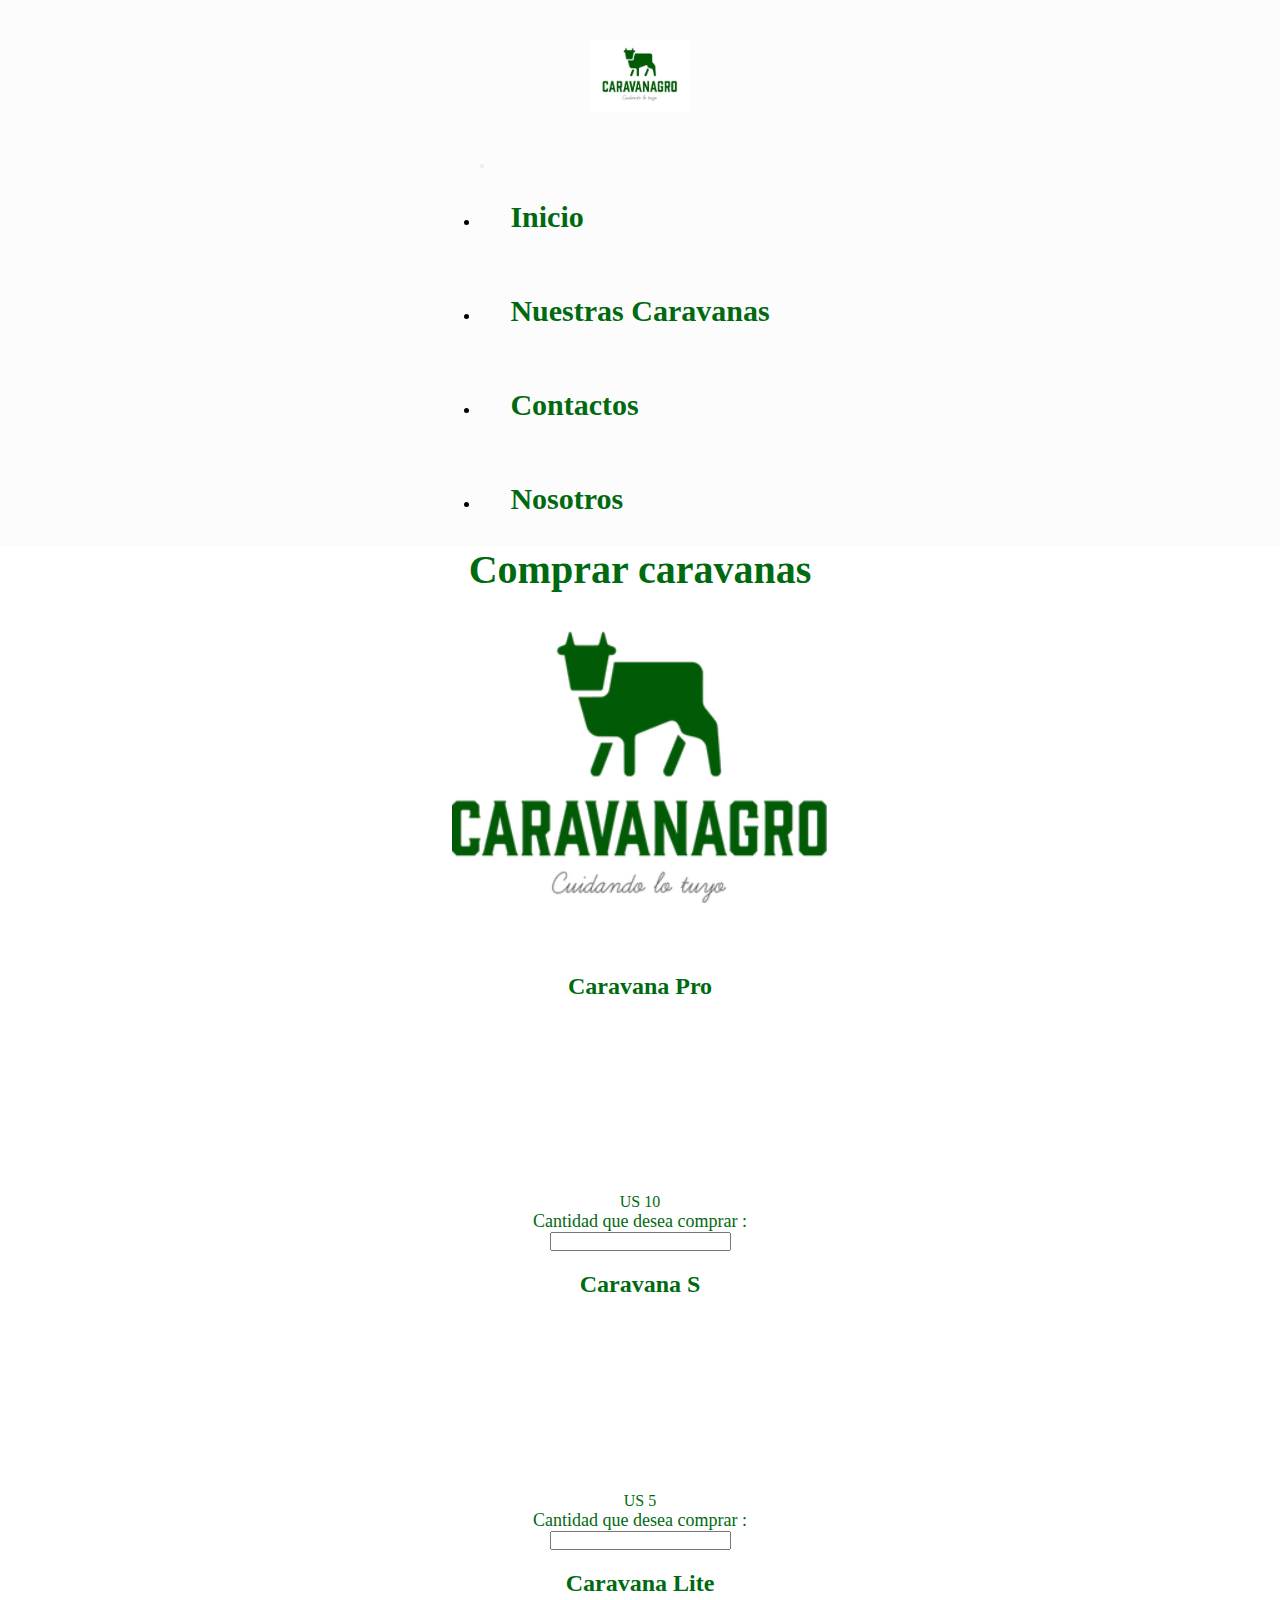
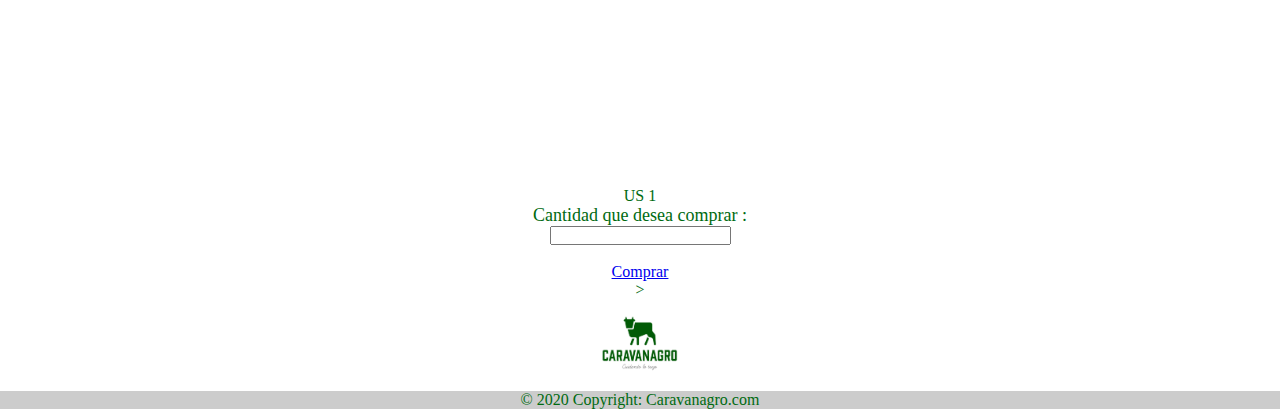
<file: pages/comprar caravanas.html>
<!DOCTYPE html>
<html lang="en">
<head>
  <meta charset="UTF-8">
  <meta http-equiv="X-UA-Compatible" content="IE=edge">
  <meta name="viewport" content="width=device-width, initial-scale=1.0">
  <meta name="description" content= "Compra de Caravanas Electroicas ">
  <meta name="keywords" content="Caravanas , Caravanas Electronicas, Campo , Ganaderia , Vacas , Toro , Caravana Lite , Caravana S , Caravana Pro , Caravanagro ">
  <title>Caravanagro</title>
  <!-- CSS only -->
  <link href="https://cdn.jsdelivr.net/npm/bootstrap@5.2.3/dist/css/bootstrap.min.css" rel="stylesheet" integrity="sha384-rbsA2VBKQhggwzxH7pPCaAqO46MgnOM80zW1RWuH61DGLwZJEdK2Kadq2F9CUG65" crossorigin="anonymous">
  <link rel="stylesheet" href="https://cdnjs.cloudflare.com/ajax/libs/font-awesome/6.2.1/css/all.min.css" integrity="sha512-MV7K8+y+gLIBoVD59lQIYicR65iaqukzvf/nwasF0nqhPay5w/9lJmVM2hMDcnK1OnMGCdVK+iQrJ7lzPJQd1w==" crossorigin="anonymous" referrerpolicy="no-referrer" />
  <link rel="stylesheet" href="https://unpkg.com/aos@next/dist/aos.css" />
  <link rel="stylesheet" href="../assets/css/style.css "
  
</head>
<body>
  <nav class="navbar navbar-expand-lg bg-light">
    <div class="container-fluid">
      <a class="navbar-brand " href="#"> 
        <img class="logo" src="../assets/images/Logo.png" alt="logo">
      </a>
      <button class="navbar-toggler" type="button" data-bs-toggle="collapse" data-bs-target="#navbarNav" aria-controls="navbarNav" aria-expanded="false" aria-label="Toggle navigation">
        <span class="navbar-toggler-icon"></span>
      </button>
      <div class="collapse navbar-collapse justify-content-center" id="navbarNav">
        <ul class="navbar-nav">
          <li class="nav-item">
            <a class="nav-link p-3" href="../index.html">Inicio</a>
          </li>

          <li class="nav-item ">
            <a class="nav-link p-3" href="./Nuestras Caravanas.html" >Nuestras Caravanas</a>
          </li>

          <li class="nav-item">
            <a class="nav-link p-3" href="./contactos.html">Contactos</a>
          </li>
          
          
          <li class="nav-item">
            <a class="nav-link p-3"  href="./sobre nosotros.html">Nosotros</a>
  
          </li>

        </ul>
      </div>
    </div>
  </nav>
 <header class="headerProductos">
  <div class="headerProductosdiv">
     <h3 class="tituloH3">Comprar caravanas</h3>
     <img class="img-fluid"src="../assets/images/Logo.png"
 
   </div>


 </header>

  <main>
  <main class="mainProductos">
    <div class="pro">
      <h2>Caravana Pro</h2>
      <img data-aos="fade-right" class="fotoPro" src="../assets/images/Caravana Pro.jpg"
      <ul>

        <li> US 10</li>
      </ul>
      <p>Cantidad que desea comprar :</p>
      <form action="005-ejemplo-atributo-required-html5.php" method="POST">
        <input type="number" name="Caravana Pro" required>
      </form>
    
    </div>
    <div class="s">
      <h2> Caravana S</h2>
      <img data-aos="fade-left" class="fotoS" src="../assets/images/Caravanagro S.jpg"
      <ul>
        <li> US 5</li>
      </ul>
      <p>Cantidad que desea comprar :</p>
      <form>
        <input type="number" name="Caravana S"  required>
    </form>
    </div>
    <div class="lite">
      <h2> Caravana Lite</h2>
      <img data-aos="fade-right" class="fotoLite" src="../assets/images/caravana Lite.jpg"
      <ul>
          <li>US 1</li>
      </ul> 
      <p>Cantidad que desea comprar :</p>
      <form action="005-ejemplo-atributo-required-html5.php" method="POST">
        <input type="number" name="Caravana Lite" required>
        <br>
        <BR>
          <div class="d-grid gap-2 col-3 mx-auto">
         
            <a href="./pagar.html" class="btn btn-secondary " tabindex="-1" role="button" aria-disabled="true">Comprar </a>
            
          </div>
    

  <aside>

  </aside>
 
  <div class="container my-5">

    <footer class="bg-light text-center text-white">
    
    <div class="container p-4 pb-0">
    >
      <section class="mb-4">
     
        <a
          class="btn btn-primary btn-floating m-1"
          style="background-color: #3b5998;"
          href="#!"
          role="button"
          ><i class="fab fa-facebook-f"></i
        ></a>
  
     
       
      

     
        <a
          class="btn btn-primary btn-floating m-1"
          style="background-color: #ac2bac;"
          href="#!"
          role="button"
          ><i class="fab fa-instagram"></i
        ></a>
  
        
        <a
          class="btn btn-primary btn-floating m-1"
          style="background-color: darkolivegreen;"
          href="#!"
          role="button"
          ><i class="fab fa-whatsapp"></i
        ></a>
      
        <div> 
          <img class="logo img-fluid" src="../assets/images/Logo.png"
   
        </div>
       
      </section>
     
    </div>
   
  

    <div class="text-center p-3" style="background-color: rgba(0, 0, 0, 0.2);">
      © 2020 Copyright:
      <p >  Caravanagro.com</p>


    
    
  </footer>
    
  </div>

    <!-- JavaScript Bundle with Popper -->
<script src="https://cdn.jsdelivr.net/npm/bootstrap@5.2.3/dist/js/bootstrap.bundle.min.js" integrity="sha384-kenU1KFdBIe4zVF0s0G1M5b4hcpxyD9F7jL+jjXkk+Q2h455rYXK/7HAuoJl+0I4" crossorigin="anonymous"></script>
<script src="https://unpkg.com/aos@next/dist/aos.js"></script>
<script>
  AOS.init();
</script>
</body>
</html>
</file>
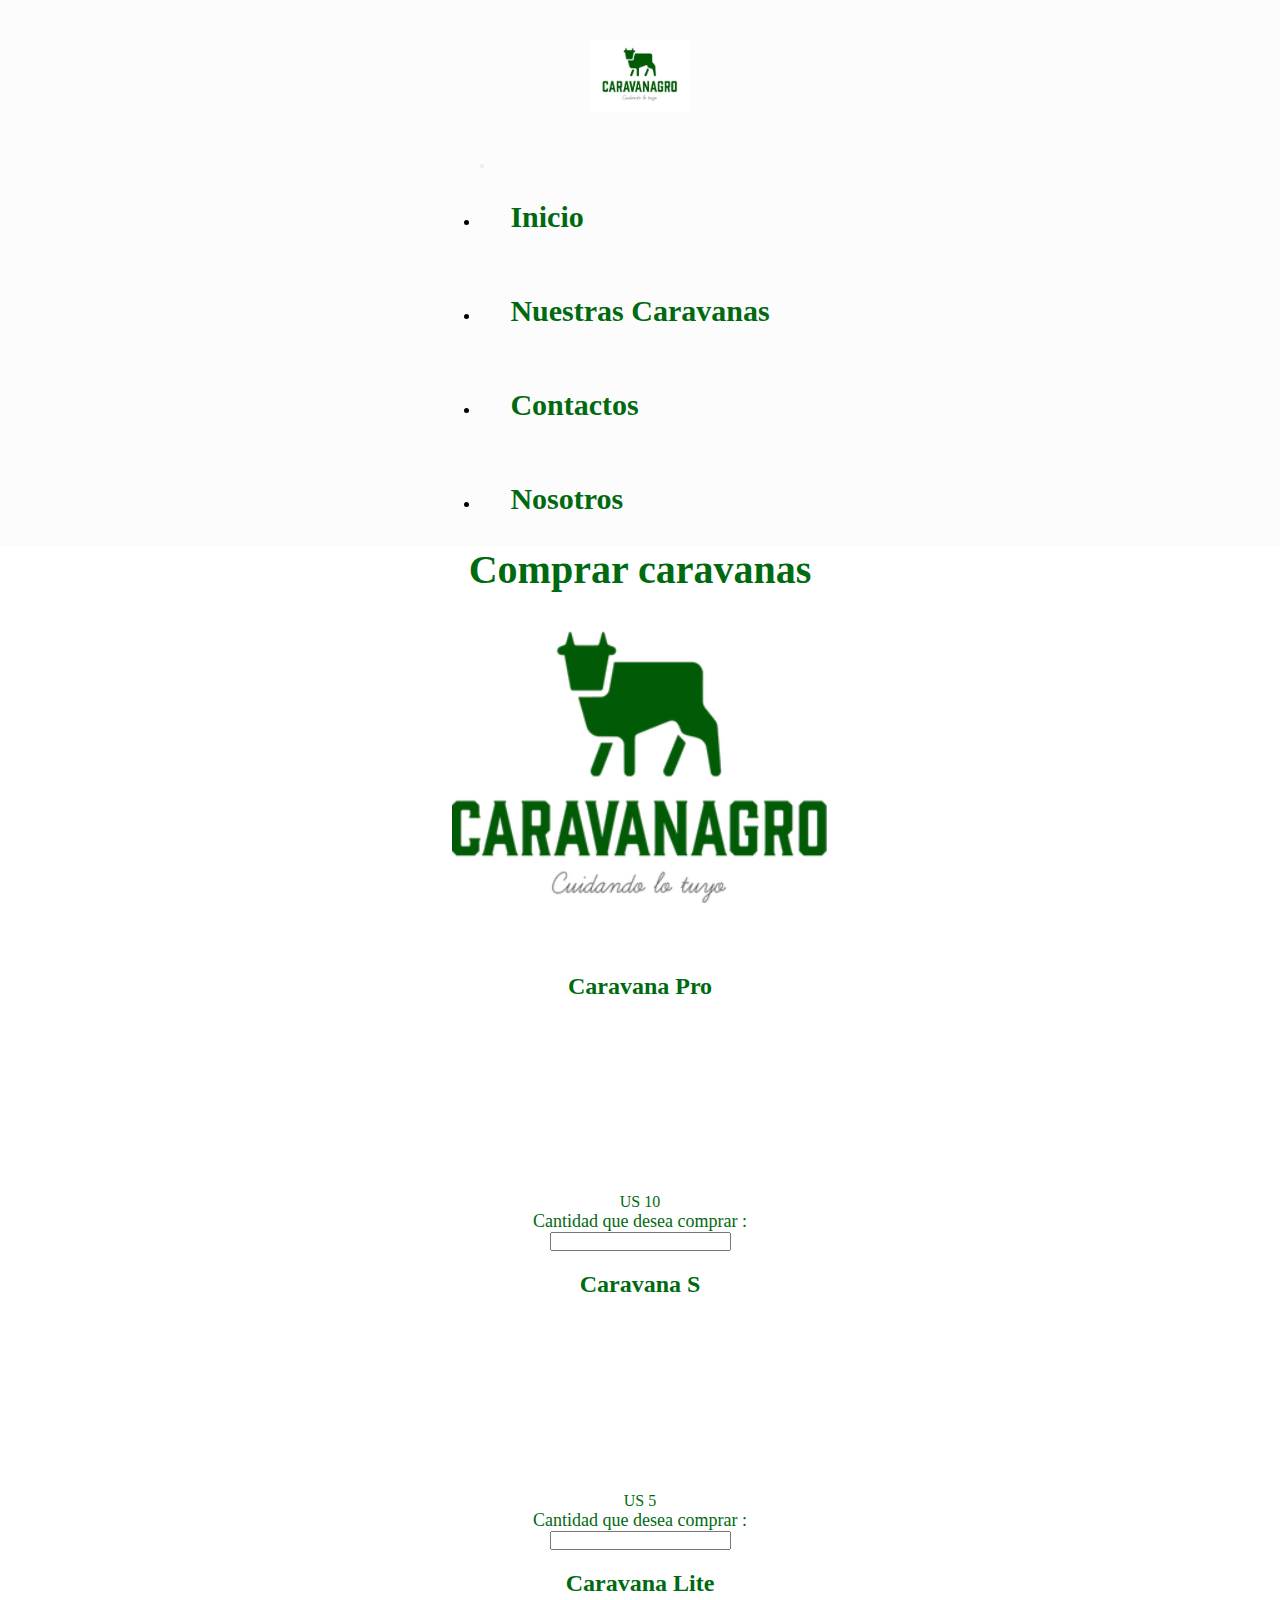
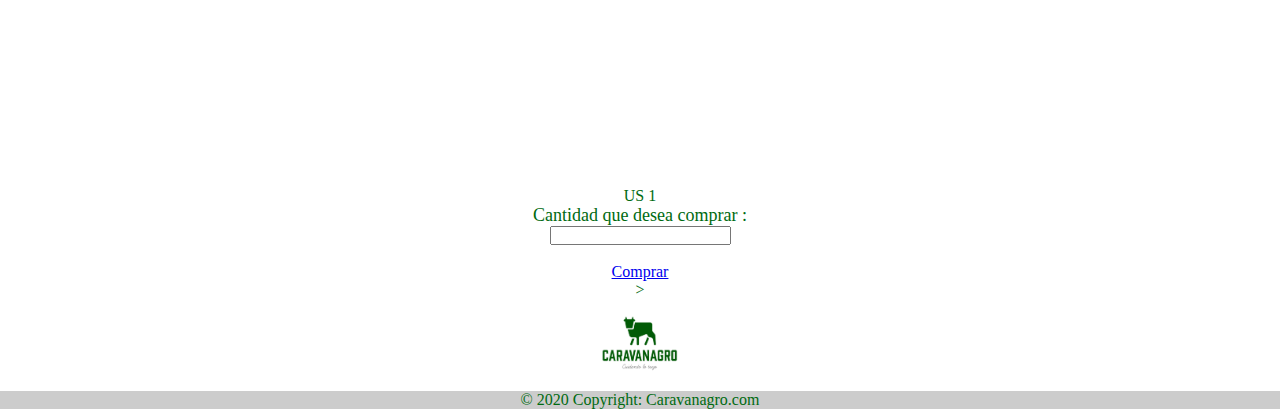
<file: pages/comprarCaravanas.html>
<!DOCTYPE html>
<html lang="en">
<head>
  <meta charset="UTF-8">
  <meta http-equiv="X-UA-Compatible" content="IE=edge">
  <meta name="viewport" content="width=device-width, initial-scale=1.0">
  <meta name="description" content= "Compra de Caravanas Electronicas ">
  <meta name="keywords" content="Caravanas , Caravanas Electronicas, Campo , Ganaderia , Vacas , Toro , Caravana Lite , Caravana S , Caravana Pro , Caravanagro ">
  <title>CARAVANAGRO / Comprar Caravanas</title>
  <!-- CSS only -->
  <link href="https://cdn.jsdelivr.net/npm/bootstrap@5.2.3/dist/css/bootstrap.min.css" rel="stylesheet" integrity="sha384-rbsA2VBKQhggwzxH7pPCaAqO46MgnOM80zW1RWuH61DGLwZJEdK2Kadq2F9CUG65" crossorigin="anonymous">
  <link rel="stylesheet" href="https://cdnjs.cloudflare.com/ajax/libs/font-awesome/6.2.1/css/all.min.css" integrity="sha512-MV7K8+y+gLIBoVD59lQIYicR65iaqukzvf/nwasF0nqhPay5w/9lJmVM2hMDcnK1OnMGCdVK+iQrJ7lzPJQd1w==" crossorigin="anonymous" referrerpolicy="no-referrer" />
  <link rel="stylesheet" href="https://unpkg.com/aos@next/dist/aos.css" />
  <link rel="stylesheet" href="../assets/css/style.css "
  
</head>
<body>
  <nav class="navbar navbar-expand-lg bg-light">
    <div class="container-fluid">
      <a class="navbar-brand " href="#"> 
        <img class="logo" src="../assets/images/Logo.png" alt="logo caravanagro">
      </a>
      <button class="navbar-toggler" type="button" data-bs-toggle="collapse" data-bs-target="#navbarNav" aria-controls="navbarNav" aria-expanded="false" aria-label="Toggle navigation">
        <span class="navbar-toggler-icon"></span>
      </button>
      <div class="collapse navbar-collapse justify-content-center" id="navbarNav">
        <ul class="navbar-nav">
          <li class="nav-item">
            <a class="nav-link p-3" href="../index.html">Inicio</a>
          </li>

          <li class="nav-item ">
            <a class="nav-link p-3" href="./nuestrasCaravanas.html" >Nuestras Caravanas</a>
          </li>

          <li class="nav-item">
            <a class="nav-link p-3" href="./contactos.html">Contactos</a>
          </li>
          
          
          <li class="nav-item">
            <a class="nav-link p-3"  href="./sobreNosotros.html">Nosotros</a>
  
          </li>

        </ul>
      </div>
    </div>
  </nav>
 <header class="headerProductos">
  <div class="headerProductosdiv">
     <h3 class="tituloH3">Comprar caravanas</h3>
     <img alt="logo caravanagro" class="img-fluid"src="../assets/images/Logo.png"
 
   </div>


 </header>

  <main>
  <main class="mainProductos">
    <div class="pro">
      <h2><strong>Caravana Pro</strong></h2>
      <img data-aos="fade-right" alt="caravana electronica" class="fotoPro" src="../assets/images/Caravana Pro.jpg"
      <ul>

        <li> US 10</li>
      </ul>
      <p>Cantidad que desea comprar :</p>
      <form action="005-ejemplo-atributo-required-html5.php" method="POST">
        <input type="number" name="Caravana Pro" required>
      </form>
    
    </div>
    <div class="s">
      <h2><strong>Caravana S</strong></h2>
      <img data-aos="fade-left" alt="caravana electonica" class="fotoS" src="../assets/images/Caravanagro S.jpg"
      <ul>
        <li> US 5</li>
      </ul>
      <p>Cantidad que desea comprar :</p>
      <form>
        <input type="number" name="Caravana S"  required>
    </form>
    </div>
    <div class="lite">
      <h2><strong>Caravana Lite</strong></h2>
      <img data-aos="fade-right" alt="caravana electronica" class="fotoLite" src="../assets/images/caravana Lite.jpg"
      <ul>
          <li>US 1</li>
      </ul> 
      <p>Cantidad que desea comprar :</p>
      <form action="005-ejemplo-atributo-required-html5.php" method="POST">
        <input type="number" name="Caravana Lite" required>
        <br>
        <BR>
          <div class="d-grid gap-2 col-3 mx-auto">
         
            <a href="./pagar.html" class="btn btn-secondary " tabindex="-1" role="button" aria-disabled="true">Comprar </a>
            
          </div>
    

  <aside>

  </aside>
 
  <div class="container my-5">

    <footer class="bg-light text-center text-white">
    
    <div class="container p-4 pb-0">
    >
      <section class="mb-4">
     
        <a
          class="btn btn-primary btn-floating m-1"
          style="background-color: #3b5998;"
          href="#!"
          role="button"
          ><i class="fab fa-facebook-f"></i
        ></a>
  
     
       
      

     
        <a
          class="btn btn-primary btn-floating m-1"
          style="background-color: #ac2bac;"
          href="#!"
          role="button"
          ><i class="fab fa-instagram"></i
        ></a>
  
        
        <a
          class="btn btn-primary btn-floating m-1"
          style="background-color: darkolivegreen;"
          href="#!"
          role="button"
          ><i class="fab fa-whatsapp"></i
        ></a>
      
        <div> 
          <img class="logo img-fluid" src="../assets/images/Logo.png"
   
        </div>
       
      </section>
     
    </div>
   
  

    <div class="text-center p-3" style="background-color: rgba(0, 0, 0, 0.2);">
      © 2020 Copyright:
      <p >  Caravanagro.com</p>


    
    
  </footer>
    
  </div>

    <!-- JavaScript Bundle with Popper -->
<script src="https://cdn.jsdelivr.net/npm/bootstrap@5.2.3/dist/js/bootstrap.bundle.min.js" integrity="sha384-kenU1KFdBIe4zVF0s0G1M5b4hcpxyD9F7jL+jjXkk+Q2h455rYXK/7HAuoJl+0I4" crossorigin="anonymous"></script>
<script src="https://unpkg.com/aos@next/dist/aos.js"></script>
<script>
  AOS.init();
</script>
</body>
</html>
</file>
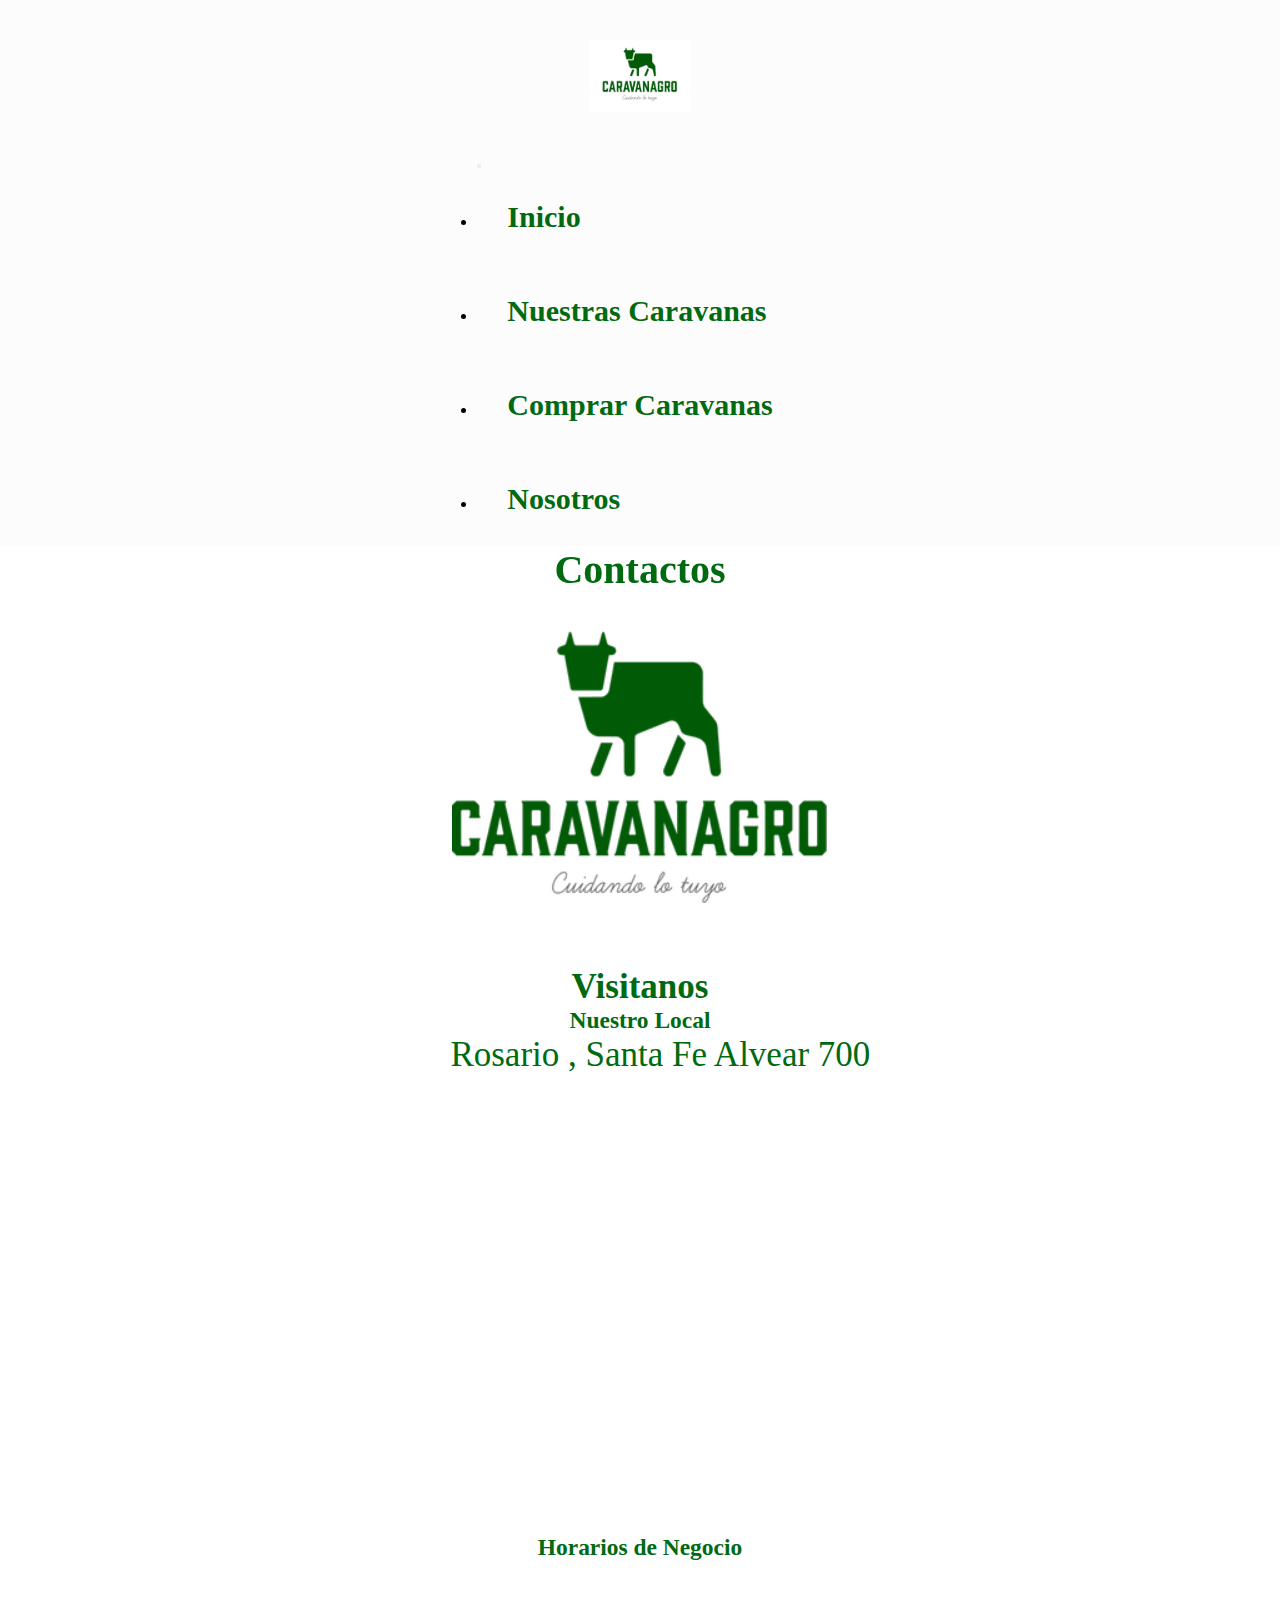
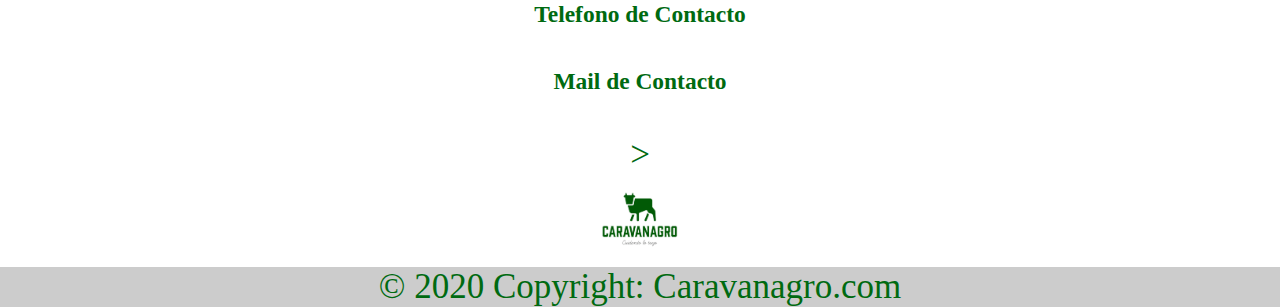
<file: pages/contactos.html>
<!DOCTYPE html>
<html lang="en">
<head>
  <meta charset="UTF-8">
  <meta http-equiv="X-UA-Compatible" content="IE=edge">
  <meta name="viewport" content="width=device-width, initial-scale=1.0">
  <meta name="description" content= "Informacion de contacto">
  <meta name="keywords" content="Caravanas , Caravanas Electronicas, Campo , Ganaderia , Vacas , Toro , Caravana Lite , Caravana S , Caravana Pro , Caravanagro ">
  <title>CARAVANAGRO/Contactos</title>
  <!-- CSS only -->
  <link href="https://cdn.jsdelivr.net/npm/bootstrap@5.2.3/dist/css/bootstrap.min.css" rel="stylesheet" integrity="sha384-rbsA2VBKQhggwzxH7pPCaAqO46MgnOM80zW1RWuH61DGLwZJEdK2Kadq2F9CUG65" crossorigin="anonymous">
  <link rel="stylesheet" href="https://cdnjs.cloudflare.com/ajax/libs/font-awesome/6.2.1/css/all.min.css" integrity="sha512-MV7K8+y+gLIBoVD59lQIYicR65iaqukzvf/nwasF0nqhPay5w/9lJmVM2hMDcnK1OnMGCdVK+iQrJ7lzPJQd1w==" crossorigin="anonymous" referrerpolicy="no-referrer" />
  <link rel="stylesheet" href="https://unpkg.com/aos@next/dist/aos.css" />
  <link rel="stylesheet" href="../assets/css/style.css "
</head>
<body>
  <nav class="navbar navbar-expand-lg bg-light">
    <div class="container-fluid">
      <a class="navbar-brand " href="#"> 
        <img class="logo" src="../assets/images/Logo.png" alt="logo caravanagro">
      </a>
      <button class="navbar-toggler" type="button" data-bs-toggle="collapse" data-bs-target="#navbarNav" aria-controls="navbarNav" aria-expanded="false" aria-label="Toggle navigation">
        <span class="navbar-toggler-icon"></span>
      </button>
      <div class="collapse navbar-collapse justify-content-center" id="navbarNav">
        <ul class="navbar-nav">
          <li class="nav-item">
            <a class="nav-link p-3" href="../index.html">Inicio</a>
          </li>

          <li class="nav-item ">
            <a class="nav-link p-3" href="./nuestrasCaravanas.html" >Nuestras Caravanas</a>
          </li>

          <li class="nav-item">
            <a class="nav-link p-3" href="./comprarCaravanas.html">Comprar Caravanas</a>
          </li>
          
          
          <li class="nav-item">
            <a class="nav-link p-3"  href="./sobreNosotros.html">Nosotros</a>
  
          </li>

        </ul>
      </div>
    </div>
  </nav>
  <header class="headerContactos">
   <h3 data-aos="fade-right" class=" tituloH3 p-5">Contactos</h3>
   <img data-aos="fade-left" alt="logo caravanagro" class="img-fluid" src="../assets/images/Logo.png"
  </header>
  <main>
   <h4>Visitanos</h4>
   <h6>Nuestro Local</h6>
   <div class="location"></div>
      <p>  <img data-aos="fade-up " src="../assets/images/location-pin.png"> Rosario , Santa Fe Alvear 700</p>
     <br>
      <iframe data-aos="fade-down" class="mapa" src="https://www.google.com/maps/embed?pb=!1m18!1m12!1m3!1d3348.336722138809!2d-60.65650598522411!3d-32.942118280922465!2m3!1f0!2f0!3f0!3m2!1i1024!2i768!4f13.1!3m3!1m2!1s0x95b7ab4128010955%3A0x685466f811f47566!2sAlvear%20700%2C%20S2000%20Rosario%2C%20Santa%20Fe!5e0!3m2!1ses-419!2sar!4v1669751599724!5m2!1ses-419!2sar" width="600" height="450" style="border:0;" allowfullscreen="" loading="lazy" referrerpolicy="no-referrer-when-downgrade"></iframe>
      <h6>Horarios de Negocio</h6>
      <p data-aos="fade-down"><img class="information" alt="icono para mas informacion" src="../assets/images/information.png"> Lunes a Viernes 09:00 - 18:00 y Sabados de 10:00 - 13:00</p>
      <h6>Telefono de Contacto</h6>
      <p data-aos="fade-down"><img class="phone" alt="icono para numero de telefono" src="../assets/images/llamada-telefonica.png"> +549112467-9893 </p>
      <h6>Mail de Contacto</h6>
      <p data-aos="fade-up"><img class="mail" alt="icono de mail" src="../assets/images/mailbox.png"> caravanagro@gmail.com </p>
    </div>
  </main>

  <aside>

  </aside>
  <div class="container my-1">

    <footer class="bg-light text-center text-white">
    
    <div class="container p-1 pb-0">
    >
      <section class="mb-1">
     
        <a
          class="btn btn-primary btn-floating m-1"
          style="background-color: #3b5998;"
          href="#!"
          role="button"
          ><i class="fab fa-facebook-f"></i
        ></a>
  
     
       
      

     
        <a
          class="btn btn-primary btn-floating m-1"
          style="background-color: #ac2bac;"
          href="#!"
          role="button"
          ><i class="fab fa-instagram"></i
        ></a>
  
        
        <a
          class="btn btn-primary btn-floating m-1"
          style="background-color: darkolivegreen;"
          href="#!"
          role="button"
          ><i class="fab fa-whatsapp"></i
        ></a>
      
        <div> 
          <img class="logo" src="../assets/images/Logo.png"
   
        </div>
       
      </section>
     
    </div>
   
  

    <div class="text-center p-1" style="background-color: rgba(0, 0, 0, 0.2);">
      © 2020 Copyright:
      <p >  Caravanagro.com</p>


    
    
  </footer>
    
  </div>
 


  
  <!-- JavaScript Bundle with Popper -->
  <script src="https://cdn.jsdelivr.net/npm/bootstrap@5.2.3/dist/js/bootstrap.bundle.min.js" integrity="sha384-kenU1KFdBIe4zVF0s0G1M5b4hcpxyD9F7jL+jjXkk+Q2h455rYXK/7HAuoJl+0I4" crossorigin="anonymous"></script>
  <script src="https://unpkg.com/aos@next/dist/aos.js"></script>
  <script>
    AOS.init();
 </script>
</body>
</html>
</file>
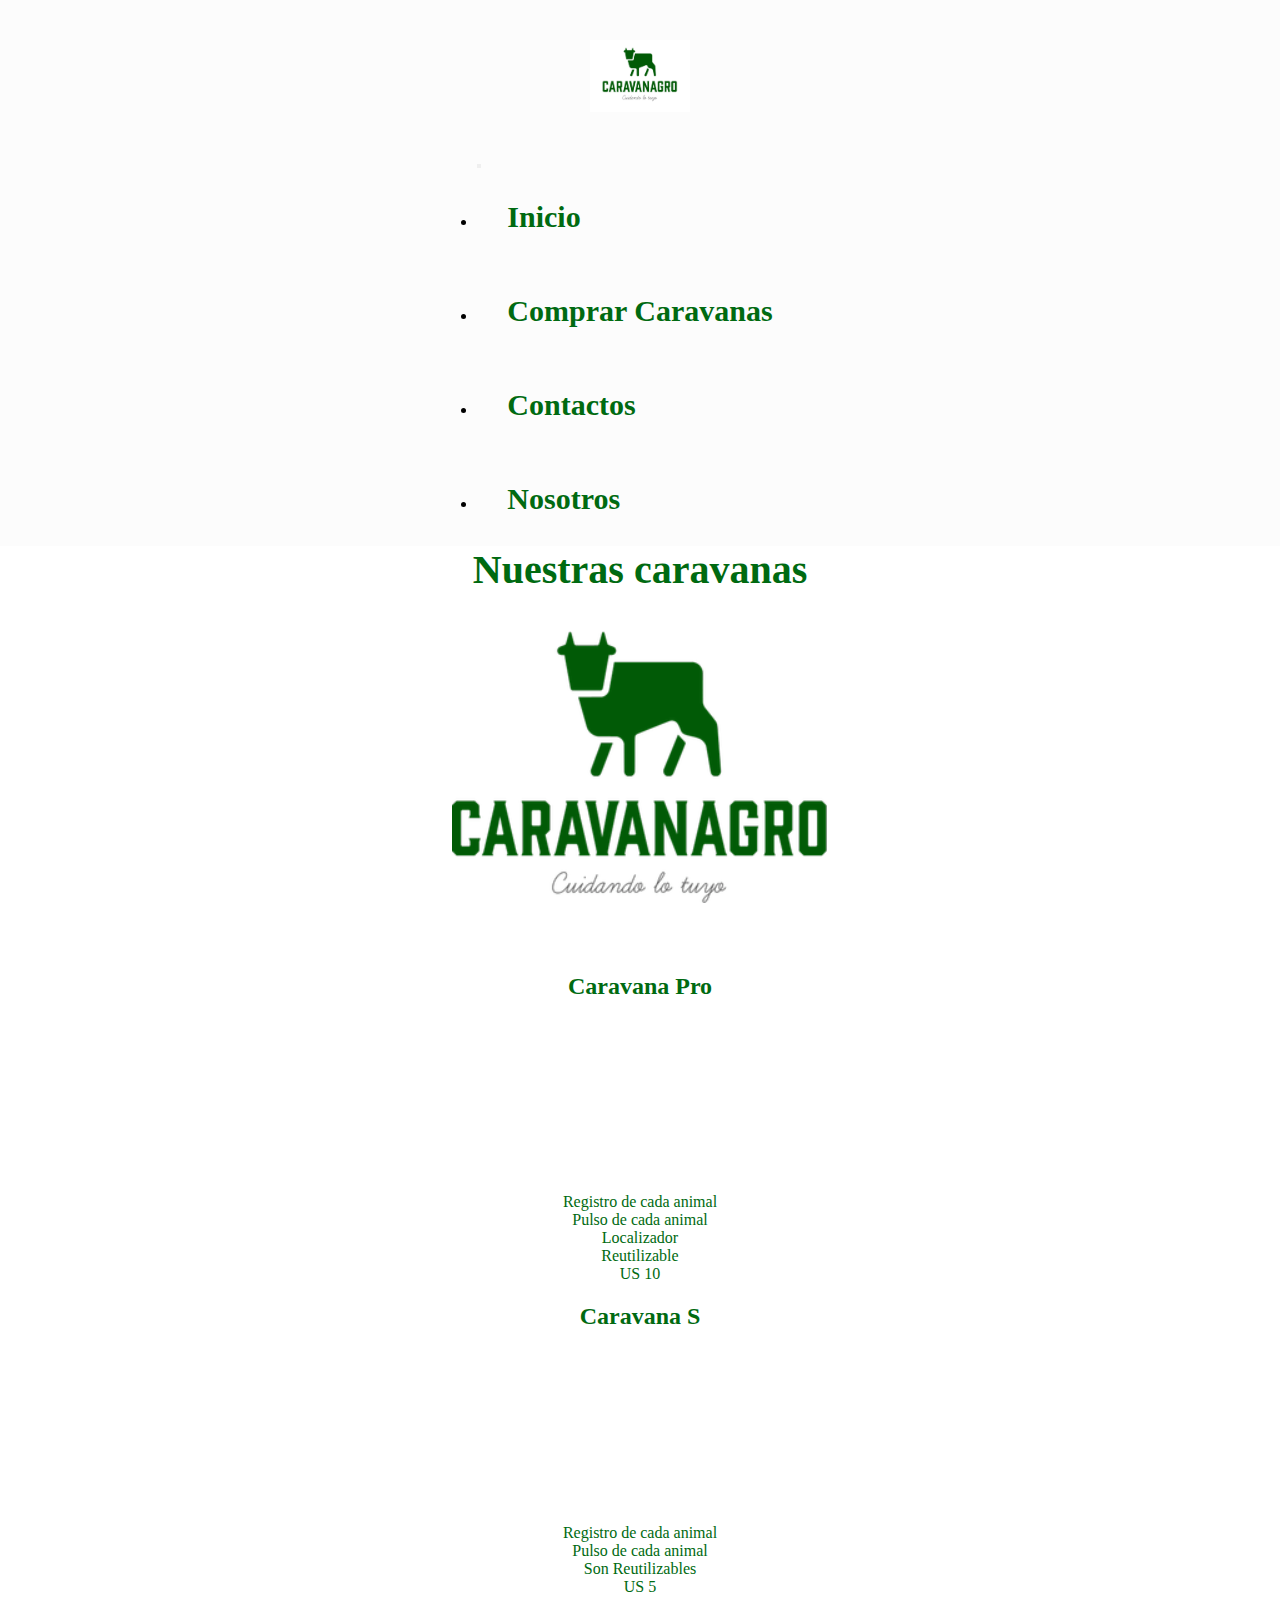
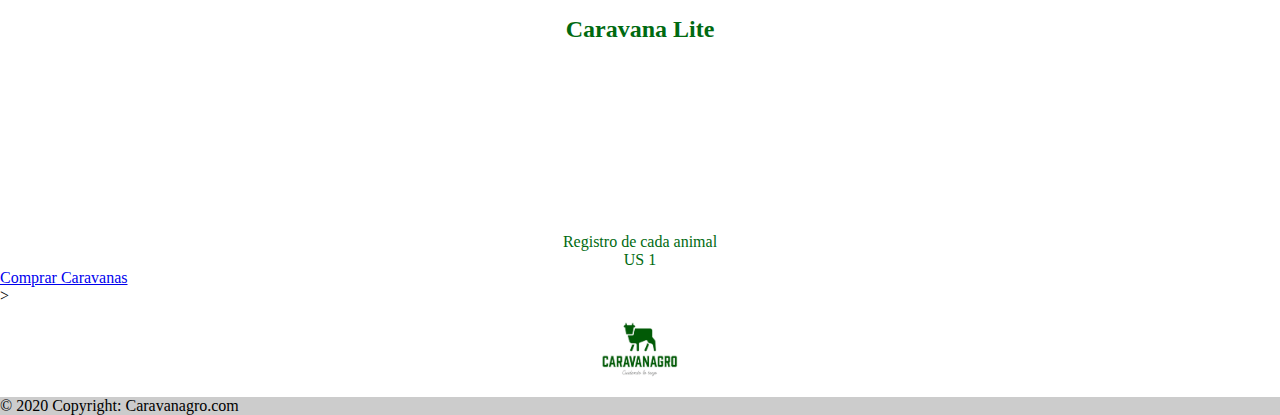
<file: pages/Nuestras Caravanas.html>
<!DOCTYPE html>
<html lang="en">
<head>
  <meta charset="UTF-8">
  <meta http-equiv="X-UA-Compatible" content="IE=edge">
  <meta name="viewport" content="width=device-width, initial-scale=1.0">
  <meta name="description" content= "Caravanas Electronicas de Maxima Calidad">
  <meta name="keywords" content="Caravanas , Caravanas Electronicas, Campo , Ganaderia , Vacas , Toro , Caravana Lite , Caravana S , Caravana Pro , Caravanagro ">
  <title>Caravanagro</title>
  <!-- CSS only -->
  <link href="https://cdn.jsdelivr.net/npm/bootstrap@5.2.3/dist/css/bootstrap.min.css" rel="stylesheet" integrity="sha384-rbsA2VBKQhggwzxH7pPCaAqO46MgnOM80zW1RWuH61DGLwZJEdK2Kadq2F9CUG65" crossorigin="anonymous">
  <link rel="stylesheet" href="https://cdnjs.cloudflare.com/ajax/libs/font-awesome/6.2.1/css/all.min.css" integrity="sha512-MV7K8+y+gLIBoVD59lQIYicR65iaqukzvf/nwasF0nqhPay5w/9lJmVM2hMDcnK1OnMGCdVK+iQrJ7lzPJQd1w==" crossorigin="anonymous" referrerpolicy="no-referrer" />
  <link rel="stylesheet" href="https://unpkg.com/aos@next/dist/aos.css" />
  <link rel="stylesheet" href="../assets/css/style.css "
  
</head>
<body>
  <nav class="navbar navbar-expand-lg bg-light">
    <div class="container-fluid">
      <a class="navbar-brand " href="#"> 
        <img class="logo" src="../assets/images/Logo.png" alt="logo">
      </a>
      <button class="navbar-toggler" type="button" data-bs-toggle="collapse" data-bs-target="#navbarNav" aria-controls="navbarNav" aria-expanded="false" aria-label="Toggle navigation">
        <span class="navbar-toggler-icon"></span>
      </button>
      <div class="collapse navbar-collapse justify-content-center" id="navbarNav">
        <ul class="navbar-nav">
          <li class="nav-item">
            <a class="nav-link p-3" href="../index.html">Inicio</a>
          </li>

          <li class="nav-item">
            <a class="nav-link p-3" href="./comprar caravanas.html">Comprar Caravanas</a>
          </li>
          
          <li class="nav-item ">
            <a class="nav-link p-3" href="./contactos.html" >Contactos</a>
          </li>
          <li class="nav-item">
            <a class="nav-link p-3"  href="./sobre nosotros.html">Nosotros</a>
  
          </li>

        </ul>
      </div>
    </div>
  </nav>
  
  <header class="headerProductos">
   <div class="headerProductosdiv">
      <h6 class="tituloH3">Nuestras caravanas</h6>
      <img class="img-fluid"src="../assets/images/Logo.png"
  
    </div>


  </header>

  <main class="mainProductos">
    <div class="pro">
      <h2>Caravana Pro</h2>
      <img data-aos="fade-right" class="fotoPro" src="../assets/images/Caravana Pro.jpg"
      <ul>
        <li>Registro de cada animal </li>
        <li>Pulso de cada animal</li>
        <li>Localizador</li>
        <li>Reutilizable</li>
        <li> US 10</li>
      </ul>
    </div>
    <div class="s">
      <h2> Caravana S</h2>
      <img data-aos="fade-left" class="fotoS" src="../assets/images/Caravanagro S.jpg"
      <ul>
        <li>Registro de cada animal</li>
        <li>Pulso de cada animal</li>
        <li>Son Reutilizables</li>
        <li> US 5</li>
      </ul>
    </div>
    <div class="lite">
      <h2> Caravana Lite</h2>
      <img  data-aos="fade-right" class="fotoLite" src="../assets/images/caravana Lite.jpg"
      <ul>
        <li>Registro de cada animal</li>
        <li> US 1</li>
      </ul>
    
    </div>
    <div class="d-grid gap-2 col-3 mx-auto">
         
      <a href="./comprar caravanas.html" class="btn btn-secondary " tabindex="-1" role="button" aria-disabled="true">Comprar Caravanas</a>
      
    </div>
  </main>

  <aside>

  </aside>
 
  <div class="container my-5">

    <footer class="bg-light text-center text-white">
    
    <div class="container p-4 pb-0">
    >
      <section class="mb-4">
     
        <a
          class="btn btn-primary btn-floating m-1"
          style="background-color: #3b5998;"
          href="#!"
          role="button"
          ><i class="fab fa-facebook-f"></i
        ></a>
  
     
       
      

     
        <a
          class="btn btn-primary btn-floating m-1"
          style="background-color: #ac2bac;"
          href="#!"
          role="button"
          ><i class="fab fa-instagram"></i
        ></a>
  
        
        <a
          class="btn btn-primary btn-floating m-1"
          style="background-color: darkolivegreen;"
          href="#!"
          role="button"
          ><i class="fab fa-whatsapp"></i
        ></a>
      
        <div> 
          <img class="logo" src="../assets/images/Logo.png"
   
        </div>
       
      </section>
     
    </div>
   
  

    <div class="text-center p-3" style="background-color: rgba(0, 0, 0, 0.2);">
      © 2020 Copyright:
      <p >  Caravanagro.com</p>


    
    
  </footer>
    
  </div>
 


  <!-- JavaScript Bundle with Popper -->
  <script src="https://cdn.jsdelivr.net/npm/bootstrap@5.2.3/dist/js/bootstrap.bundle.min.js" integrity="sha384-kenU1KFdBIe4zVF0s0G1M5b4hcpxyD9F7jL+jjXkk+Q2h455rYXK/7HAuoJl+0I4" crossorigin="anonymous"></script>
  <script src="https://unpkg.com/aos@next/dist/aos.js"></script>
  <script>
    AOS.init();
 </script>
</body>
</html>
</file>
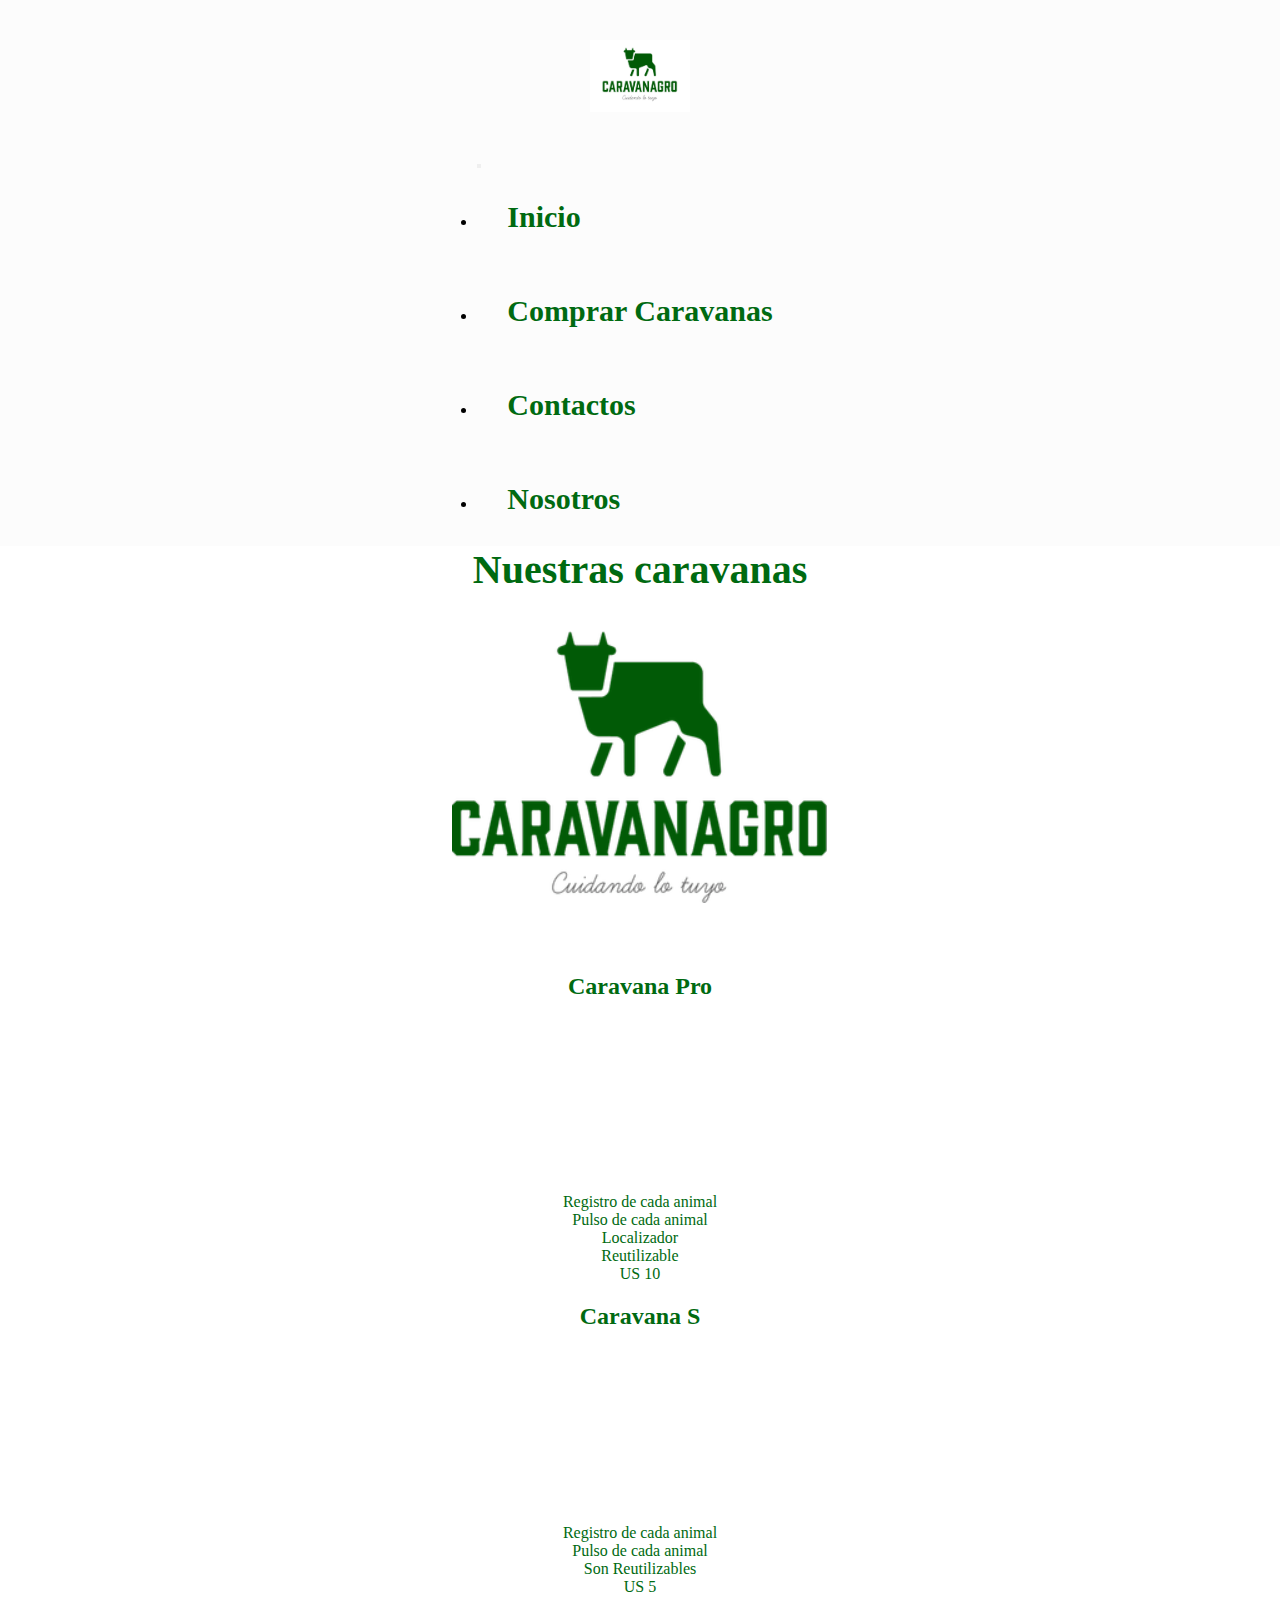
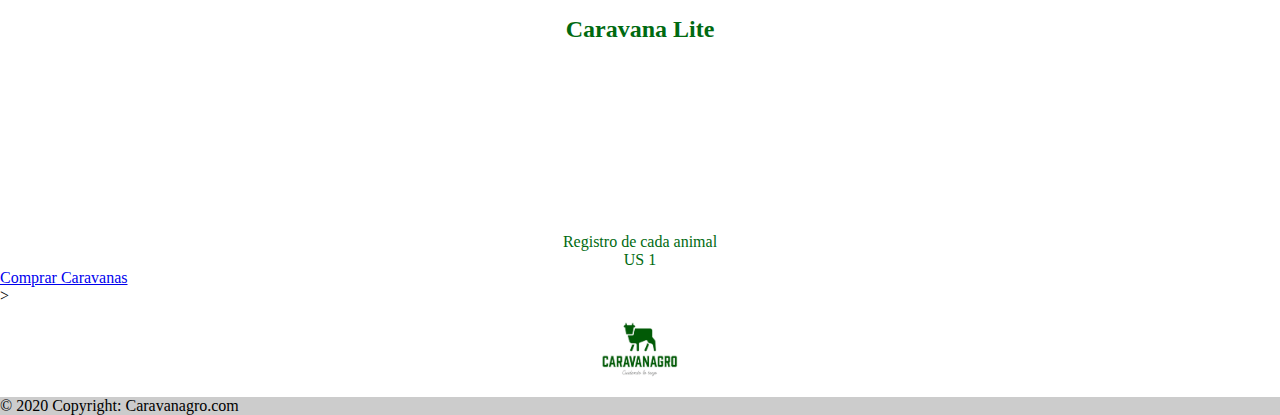
<file: pages/nuestrasCaravanas.html>
<!DOCTYPE html>
<html lang="en">
<head>
  <meta charset="UTF-8">
  <meta http-equiv="X-UA-Compatible" content="IE=edge">
  <meta name="viewport" content="width=device-width, initial-scale=1.0">
  <meta name="description" content= "Caravanas Electronicas de Maxima Calidad">
  <meta name="keywords" content="Caravanas , Caravanas Electronicas, Campo , Ganaderia , Vacas , Toro , Caravana Lite , Caravana S , Caravana Pro , Caravanagro ">
  <title>CARAVANAGRO/ Nuestras Caravanas</title>
  <!-- CSS only -->
  <link href="https://cdn.jsdelivr.net/npm/bootstrap@5.2.3/dist/css/bootstrap.min.css" rel="stylesheet" integrity="sha384-rbsA2VBKQhggwzxH7pPCaAqO46MgnOM80zW1RWuH61DGLwZJEdK2Kadq2F9CUG65" crossorigin="anonymous">
  <link rel="stylesheet" href="https://cdnjs.cloudflare.com/ajax/libs/font-awesome/6.2.1/css/all.min.css" integrity="sha512-MV7K8+y+gLIBoVD59lQIYicR65iaqukzvf/nwasF0nqhPay5w/9lJmVM2hMDcnK1OnMGCdVK+iQrJ7lzPJQd1w==" crossorigin="anonymous" referrerpolicy="no-referrer" />
  <link rel="stylesheet" href="https://unpkg.com/aos@next/dist/aos.css" />
  <link rel="stylesheet" href="../assets/css/style.css "
  
</head>
<body>
  <nav class="navbar navbar-expand-lg bg-light">
    <div class="container-fluid">
      <a class="navbar-brand " href="#"> 
        <img class="logo"  src="../assets/images/Logo.png" alt="logo">
      </a>
      <button class="navbar-toggler" type="button" data-bs-toggle="collapse" data-bs-target="#navbarNav" aria-controls="navbarNav" aria-expanded="false" aria-label="Toggle navigation">
        <span class="navbar-toggler-icon"></span>
      </button>
      <div class="collapse navbar-collapse justify-content-center" id="navbarNav">
        <ul class="navbar-nav">
          <li class="nav-item">
            <a class="nav-link p-3" href="../index.html">Inicio</a>
          </li>

          <li class="nav-item">
            <a class="nav-link p-3" href="./comprarCaravanas.html">Comprar Caravanas</a>
          </li>
          
          <li class="nav-item ">
            <a class="nav-link p-3" href="./contactos.html" >Contactos</a>
          </li>
          <li class="nav-item">
            <a class="nav-link p-3"  href="./sobreNosotros.html">Nosotros</a>
  
          </li>

        </ul>
      </div>
    </div>
  </nav>
  
  <header class="headerProductos">
   <div class="headerProductosdiv">
      <h6 class="tituloH3">Nuestras caravanas</h6>
      <img alt="logo caravanagro" class="img-fluid"src="../assets/images/Logo.png"
  
    </div>


  </header>

  <main class="mainProductos">
    <div class="pro">
      <h2><strong>Caravana Pro</strong></h2>
      <img data-aos="fade-right" alt="caravana electronica" class="fotoPro" src="../assets/images/Caravana Pro.jpg"
      <ul>
        <li>Registro de cada animal </li>
        <li>Pulso de cada animal</li>
        <li>Localizador</li>
        <li>Reutilizable</li>
        <li> US 10</li>
      </ul>
    </div>
    <div class="s">
      <h2><strong>Caravana S</strong></h2>
      <img data-aos="fade-left" alt="caravana electronica" class="fotoS" src="../assets/images/Caravanagro S.jpg"
      <ul>
        <li>Registro de cada animal</li>
        <li>Pulso de cada animal</li>
        <li>Son Reutilizables</li>
        <li> US 5</li>
      </ul>
    </div>
    <div class="lite">
      <h2><strong>Caravana Lite</strong></h2>
      <img  data-aos="fade-right" alt="caravana electronica" class="fotoLite" src="../assets/images/caravana Lite.jpg"
      <ul>
        <li>Registro de cada animal</li>
        <li> US 1</li>
      </ul>
    
    </div>
    <div class="d-grid gap-2 col-3 mx-auto">
         
      <a href="./comprar caravanas.html" class="btn btn-secondary " tabindex="-1" role="button" aria-disabled="true">Comprar Caravanas</a>
      
    </div>
  </main>

  <aside>

  </aside>
 
  <div class="container my-5">

    <footer class="bg-light text-center text-white">
    
    <div class="container p-4 pb-0">
    >
      <section class="mb-4">
     
        <a
          class="btn btn-primary btn-floating m-1"
          style="background-color: #3b5998;"
          href="#!"
          role="button"
          ><i class="fab fa-facebook-f"></i
        ></a>
  
     
       
      

     
        <a
          class="btn btn-primary btn-floating m-1"
          style="background-color: #ac2bac;"
          href="#!"
          role="button"
          ><i class="fab fa-instagram"></i
        ></a>
  
        
        <a
          class="btn btn-primary btn-floating m-1"
          style="background-color: darkolivegreen;"
          href="#!"
          role="button"
          ><i class="fab fa-whatsapp"></i
        ></a>
      
        <div> 
          <img class="logo" src="../assets/images/Logo.png"
   
        </div>
       
      </section>
     
    </div>
   
  

    <div class="text-center p-3" style="background-color: rgba(0, 0, 0, 0.2);">
      © 2020 Copyright:
      <p >  Caravanagro.com</p>


    
    
  </footer>
    
  </div>
 


  <!-- JavaScript Bundle with Popper -->
  <script src="https://cdn.jsdelivr.net/npm/bootstrap@5.2.3/dist/js/bootstrap.bundle.min.js" integrity="sha384-kenU1KFdBIe4zVF0s0G1M5b4hcpxyD9F7jL+jjXkk+Q2h455rYXK/7HAuoJl+0I4" crossorigin="anonymous"></script>
  <script src="https://unpkg.com/aos@next/dist/aos.js"></script>
  <script>
    AOS.init();
 </script>
</body>
</html>
</file>
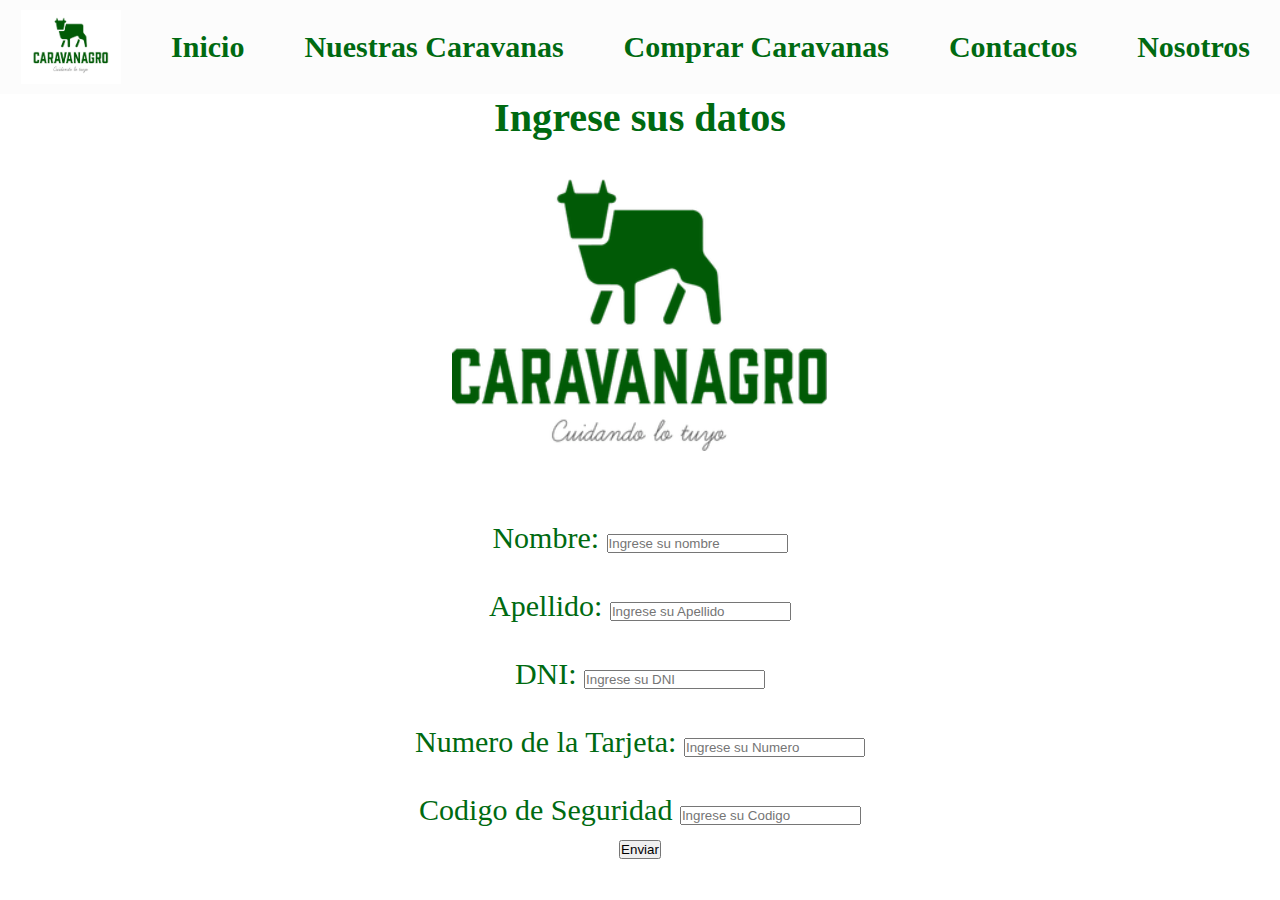
<file: pages/pagar.html>
<!DOCTYPE html>
<html lang="en">
<head>
  <meta charset="UTF-8">
  <meta http-equiv="X-UA-Compatible" content="IE=edge">
  <meta name="viewport" content="width=device-width, initial-scale=1.0">
  <title>Caravanagro</title>
  <link rel="stylesheet" href="../assets/css/style.css"
  <link rel="stylesheet" href="https://unpkg.com/aos@next/dist/aos.css" />
  <!-- CSS only -->
<link href="https://cdn.jsdelivr.net/npm/bootstrap@5.2.3/dist/css/bootstrap.min.css" rel="stylesheet" integrity="sha384-rbsA2VBKQhggwzxH7pPCaAqO46MgnOM80zW1RWuH61DGLwZJEdK2Kadq2F9CUG65" crossorigin="anonymous">
</head>
<body>
  <nav class="navbar">
    <img class="logo" src="../assets/images/Logo.png">
    <ul>
      <li><a href="../index.html">Inicio</a></li>
      <li><a href="./Nuestras Caravanas.html">Nuestras Caravanas</a></li>
      <li><a href="./comprar caravanas.html">Comprar Caravanas</a></li>
      <li><a href="./contactos.html">Contactos</a></li>
      <li><a href="./sobre nosotros.html">Nosotros </a></li>
    </ul>

 </nav>

 <header class="pagar">
<h6 class="fs-2">Ingrese sus datos</h6>
<img alt="caravanas electronicas" src="../assets/images/Logo.png"

 </header>

 <main class="pago">
  <label>Nombre:
    <input type="text" name="nombre" required  placeholder="Ingrese su nombre"  >
</label>
<br>
<br>
<label>
    Apellido: 
    <input type="text" name="apellido" placeholder="Ingrese su Apellido" required>
</label>
<br>
<br>
<label>
    DNI:
    <input type="number" name="dni" placeholder="Ingrese su DNI" required>
</label>
<br>
<br>
<label>
    Numero de la Tarjeta: 
    <input type="email" name="number" placeholder="Ingrese su Numero " required>
</label>
<br>
<br>
<label>
  Codigo de Seguridad 
  <input type="email" name="number" placeholder="Ingrese su Codigo" required>
</label>
<br>
<button type="submit">Enviar</button>
 </main>
<!-- JavaScript Bundle with Popper -->
<script src="https://cdn.jsdelivr.net/npm/bootstrap@5.2.3/dist/js/bootstrap.bundle.min.js" integrity="sha384-kenU1KFdBIe4zVF0s0G1M5b4hcpxyD9F7jL+jjXkk+Q2h455rYXK/7HAuoJl+0I4" crossorigin="anonymous"></script>
 <footer>
  <div class="footerN">
 </footer>
</file>
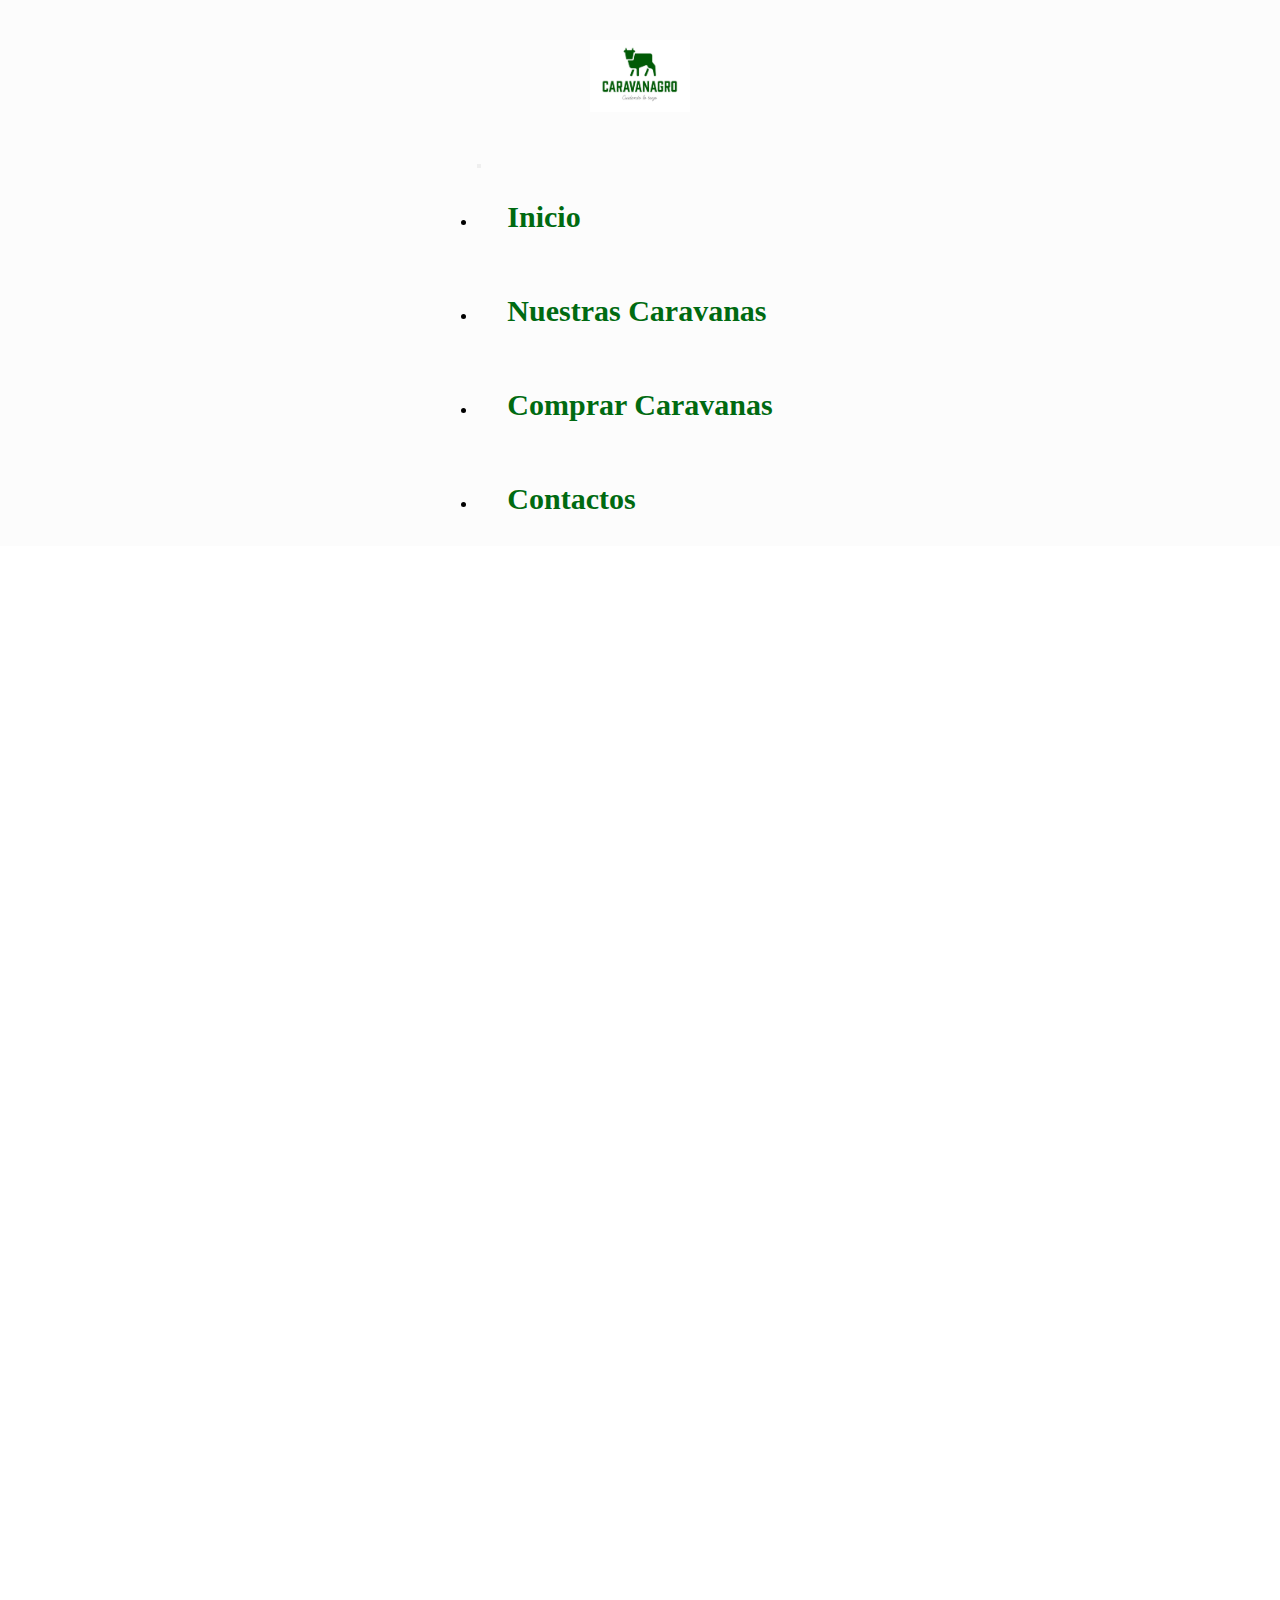
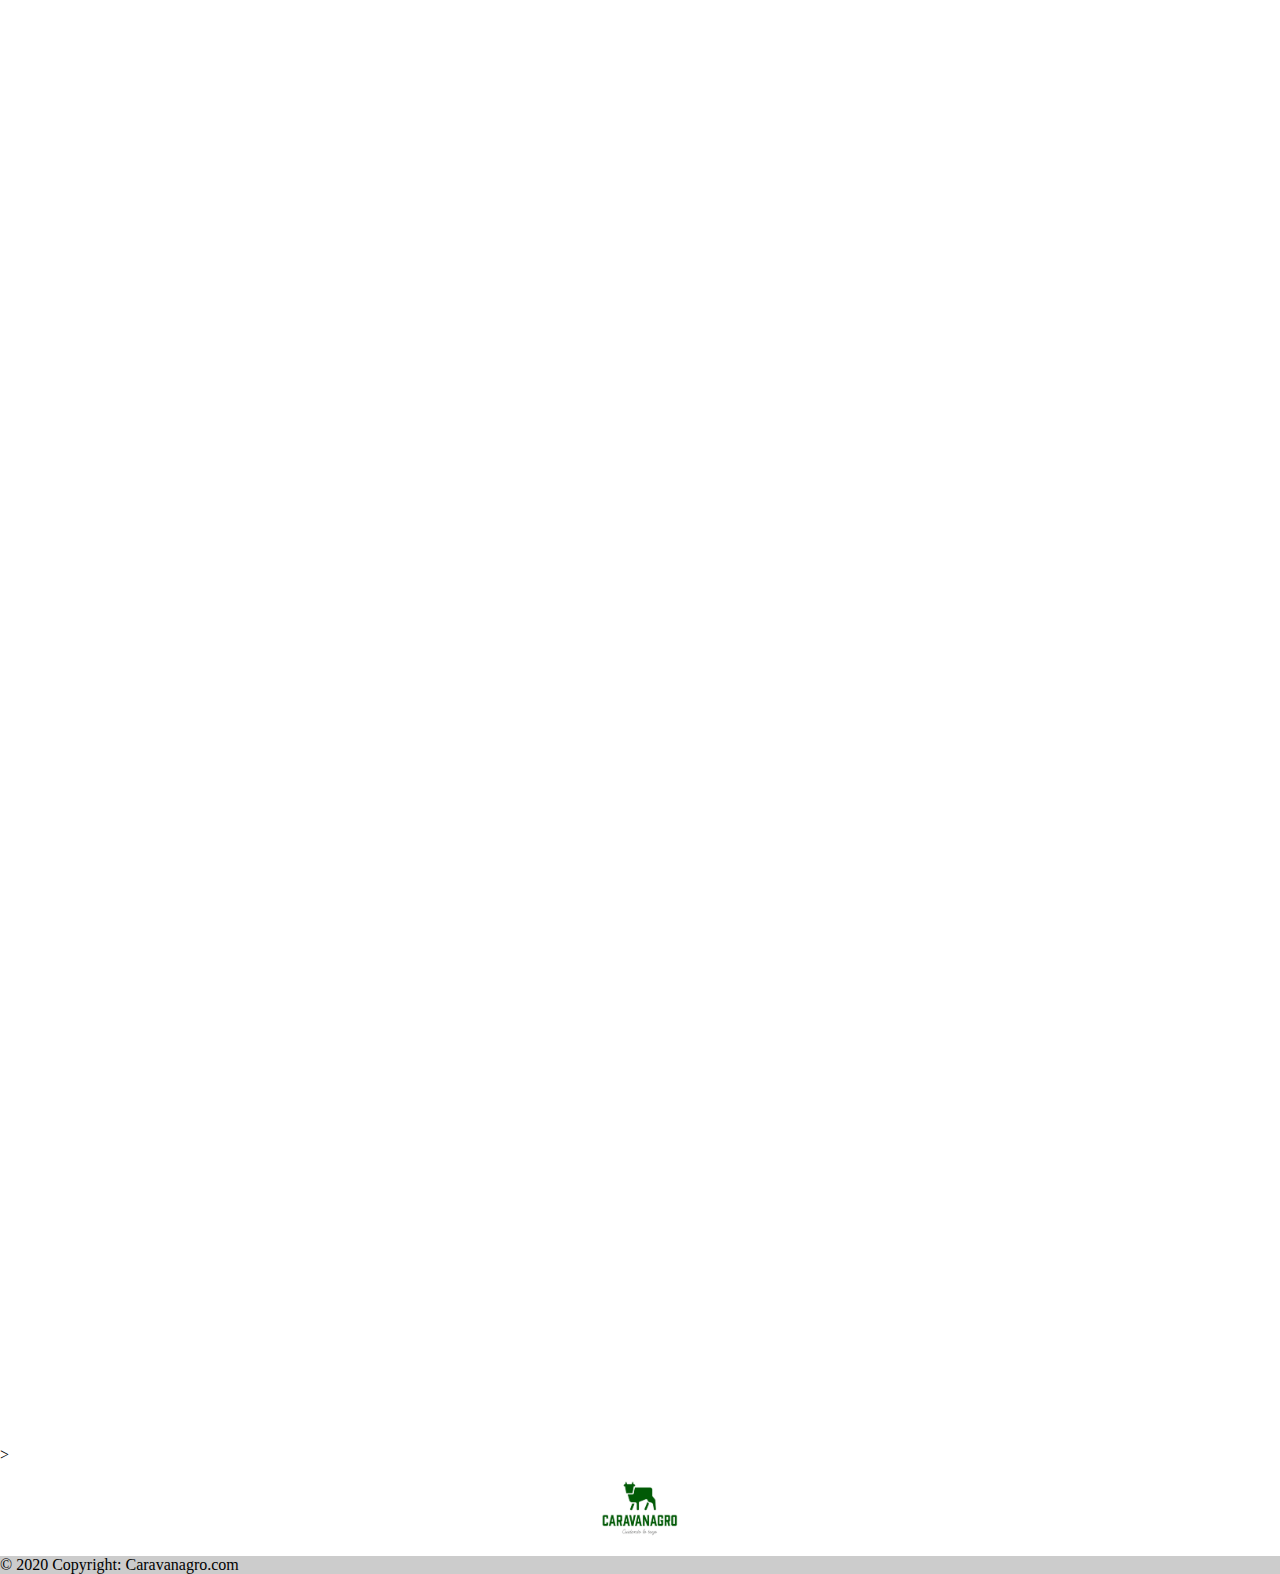
<file: pages/sobre nosotros.html>
<!DOCTYPE html>
<html lang="en">
<head>
  <meta charset="UTF-8">
  <meta http-equiv="X-UA-Compatible" content="IE=edge">
  <meta name="viewport" content="width=device-width, initial-scale=1.0">
  <meta name="description" content="Quienes Somos ">
  <meta name="keywords" content="Caravanas , Caravanas Electronicas, Campo , Ganaderia , Vacas , Toro , Caravana Lite , Caravana S , Caravana Pro , Caravanagro  ">
  <title>Caravanagro</title>
  <!-- CSS only -->
  <link href="https://cdn.jsdelivr.net/npm/bootstrap@5.2.3/dist/css/bootstrap.min.css" rel="stylesheet" integrity="sha384-rbsA2VBKQhggwzxH7pPCaAqO46MgnOM80zW1RWuH61DGLwZJEdK2Kadq2F9CUG65" crossorigin="anonymous">
  <link rel="stylesheet" href="https://cdnjs.cloudflare.com/ajax/libs/font-awesome/6.2.1/css/all.min.css" integrity="sha512-MV7K8+y+gLIBoVD59lQIYicR65iaqukzvf/nwasF0nqhPay5w/9lJmVM2hMDcnK1OnMGCdVK+iQrJ7lzPJQd1w==" crossorigin="anonymous" referrerpolicy="no-referrer" />
  <link rel="stylesheet" href="https://unpkg.com/aos@next/dist/aos.css" />
  <link rel="stylesheet" href="../assets/css/style.css "
  
</head>
<body>
  <nav class="navbar navbar-expand-lg bg-light">
    <div class="container-fluid">
      <a class="navbar-brand " href="#"> 
        <img class="logo" src="../assets/images/Logo.png" alt="logo">
      </a>
      <button class="navbar-toggler" type="button" data-bs-toggle="collapse" data-bs-target="#navbarNav" aria-controls="navbarNav" aria-expanded="false" aria-label="Toggle navigation">
        <span class="navbar-toggler-icon"></span>
      </button>
      <div class="collapse navbar-collapse justify-content-center" id="navbarNav">
        <ul class="navbar-nav">
          <li class="nav-item">
            <a class="nav-link p-3" href="../index.html">Inicio</a>
          </li>

          <li class="nav-item">
            <a class="nav-link p-3"  href="./Nuestras Caravanas.html">Nuestras Caravanas</a>
            
          </li>
          <li class="nav-item">
            <a class="nav-link p-3" href="./comprar caravanas.html">Comprar Caravanas</a>
          </li>
          
          <li class="nav-item ">
            <a class="nav-link p-3" href="./contactos.html" >Contactos</a>
          </li>
        </ul>
      </div>
    </div>
  </nav>
  
  <header class="headerNosotros">
    <div >
   
      <iframe class=".video" width="100%" height="600" src="https://www.youtube.com/embed/PYLxvPyB4rs?rel=0&amp;autoplay=1" title="YouTube video player" frameborder="0" allow="accelerometer; autoplay; clipboard-write; encrypted-media; gyroscope; picture-in-picture" allowfullscreen> </iframe>
      
    </div>


  </header>

  <main class="mainNosotros" >
    <div >
      <h3 data-aos="fade-right" class="tituloH3 p-5  col-12">Sobre Nosotros</h3>
      <br>
      <img data-aos="fade-left" class="img-fluid"src="../assets/images/Logo.png"
      <br>
      <h6 data-aos="fade-right" class="titulo  col-12">Mision</h6>
      <br>
      <img data-aos="fade-top" class="img-fluid" src="../assets/images/vacascampo2.jpg"
      <br>
      <br>
      <p class="nosP" data-aos="fade-right">
        En nuestra empresa reemplazamos las caravanas tradicionales por caravanas electrónicas que esta consisten en tener la trazabilidad del animal de manera digital de esta manera logramos hacer más ágil el trabajo y además reducimos el margen de error a la hora de pasar los datos de cada animal. 

      </p>
      <h6 data-aos="fade-left" class="titulo  col-12">Valores</h6>
      <br>
      <img data-aos="fade-down" class="img-fluid" src="../assets/images/fotovaca3.jpg"
      <br>
      <br>
      <p class="nosP" data-aos="fade-right">
        Nuestro principal objetivo es poder facilitar el trabajo de la ganadería, cuidando el bolsillo de nuestros clientes y garantizando un mejor servicio a través del uso de la tecnología.
      </p>
      <h6 data-aos="fade-up"class="titulo  col-12">Objetivo</h6>
      <br>
      <img data-aos="fade-left" class="img-fluid" src="../assets/images/fotovaca4.jpg"
      <br>
      <br>
       <p class="nosP" data-aos="fade-down">
        Las caravanas electrónicas son un producto innovador ya que modifica completamente a la caravana tradicional, porque estos dispositivos automáticos permiten conocer, en tiempo real el comportamiento y obtener información del animal. Información la cual permite regular de manera constante la salud del animal. Llevando día a día las vacunas como también las posibles enfermedades.
      </p>

    </div>
    
      
      

  </main>

  <aside>

  </aside>
 
  <div class="container my-5">

    <footer class="bg-light text-center text-white">
    
    <div class="container p-4 pb-0">
    >
      <section class="mb-4">
     
        <a
          class="btn btn-primary btn-floating m-1"
          style="background-color: #3b5998;"
          href="#!"
          role="button"
          ><i class="fab fa-facebook-f"></i
        ></a>
  
     
       
      

     
        <a
          class="btn btn-primary btn-floating m-1"
          style="background-color: #ac2bac;"
          href="#!"
          role="button"
          ><i class="fab fa-instagram"></i
        ></a>
  
        
        <a
          class="btn btn-primary btn-floating m-1"
          style="background-color: darkolivegreen;"
          href="#!"
          role="button"
          ><i class="fab fa-whatsapp"></i
        ></a>
      
        <div> 
          <img class="logo" src="../assets/images/Logo.png"
   
        </div>
       
      </section>
     
    </div>
   
  

    <div class="text-center p-3" style="background-color: rgba(0, 0, 0, 0.2);">
      © 2020 Copyright:
      <p >  Caravanagro.com</p>


    
    
  </footer>
    
  </div>


 <!-- JavaScript Bundle with Popper -->
<script src="https://cdn.jsdelivr.net/npm/bootstrap@5.2.3/dist/js/bootstrap.bundle.min.js" integrity="sha384-kenU1KFdBIe4zVF0s0G1M5b4hcpxyD9F7jL+jjXkk+Q2h455rYXK/7HAuoJl+0I4" crossorigin="anonymous"></script>
<script src="https://unpkg.com/aos@next/dist/aos.js"></script>
<script>
  AOS.init();
</script>
</body>
</html>
</file>
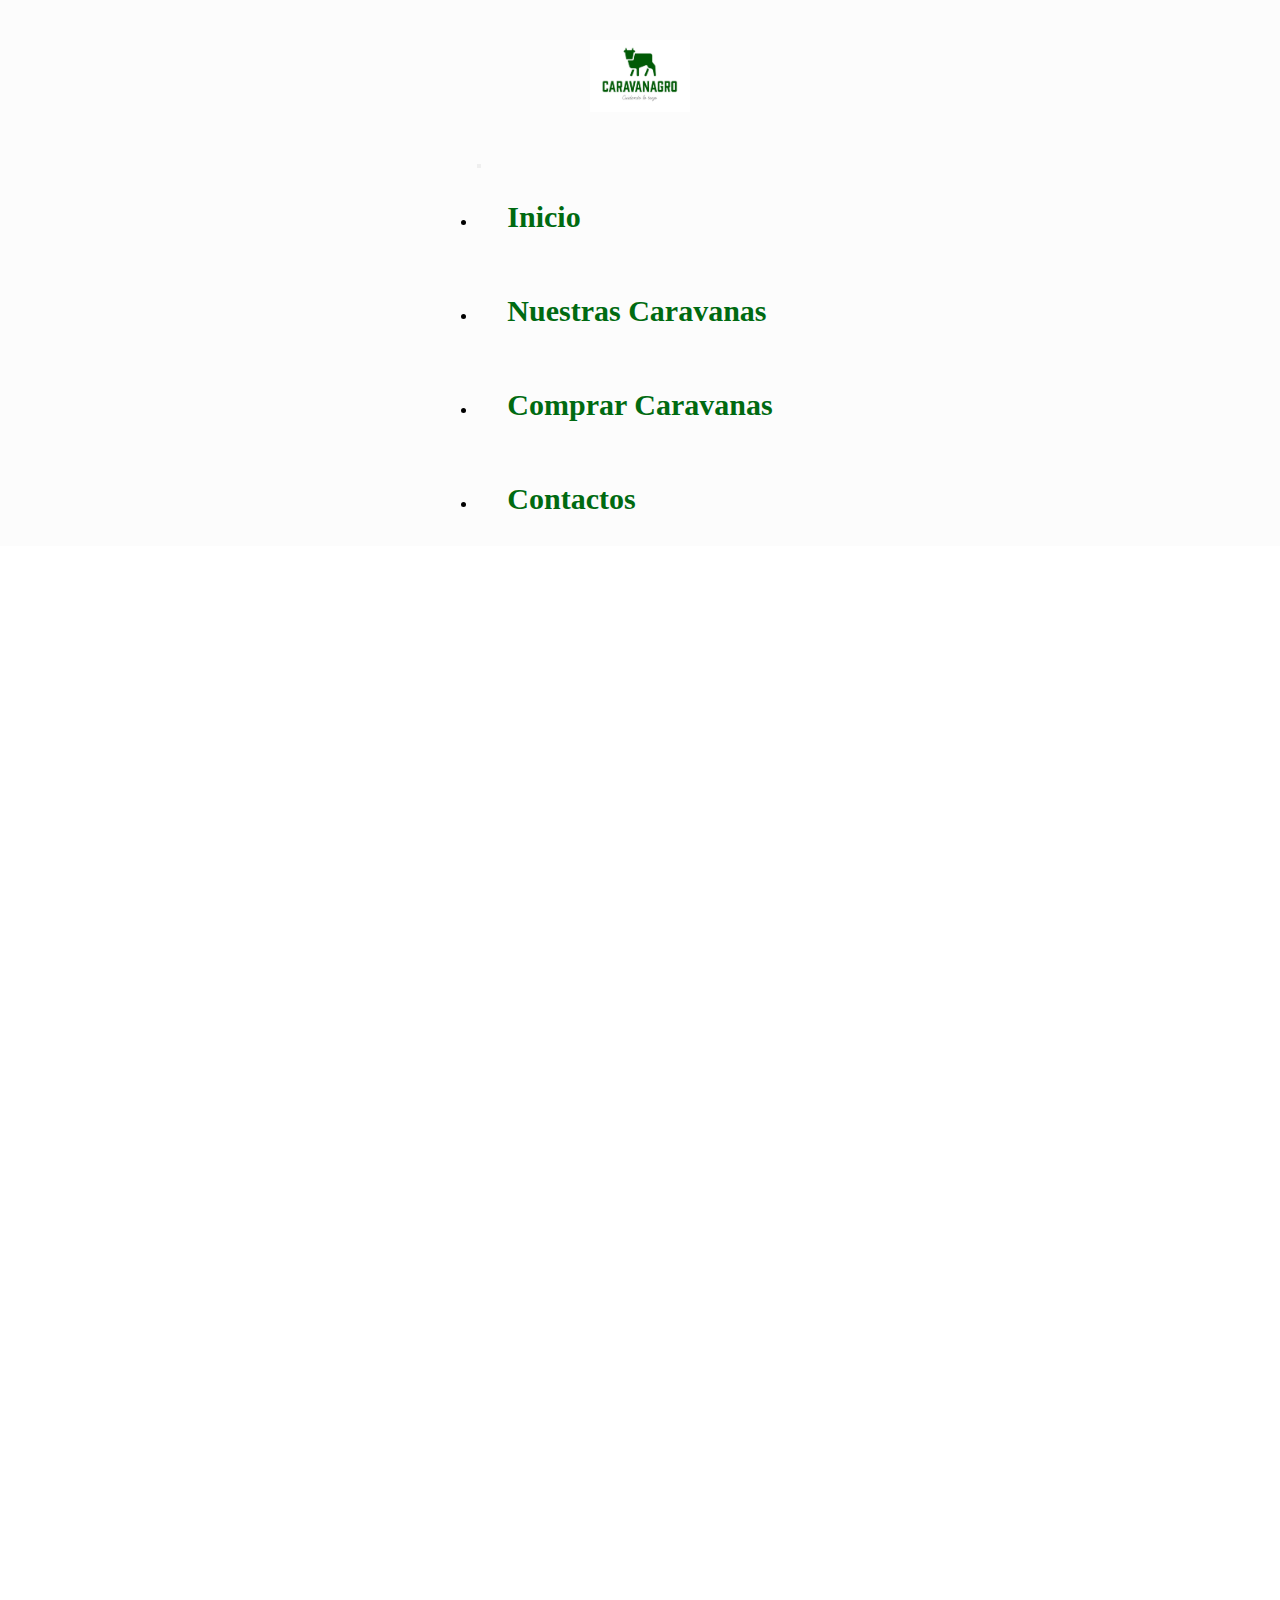
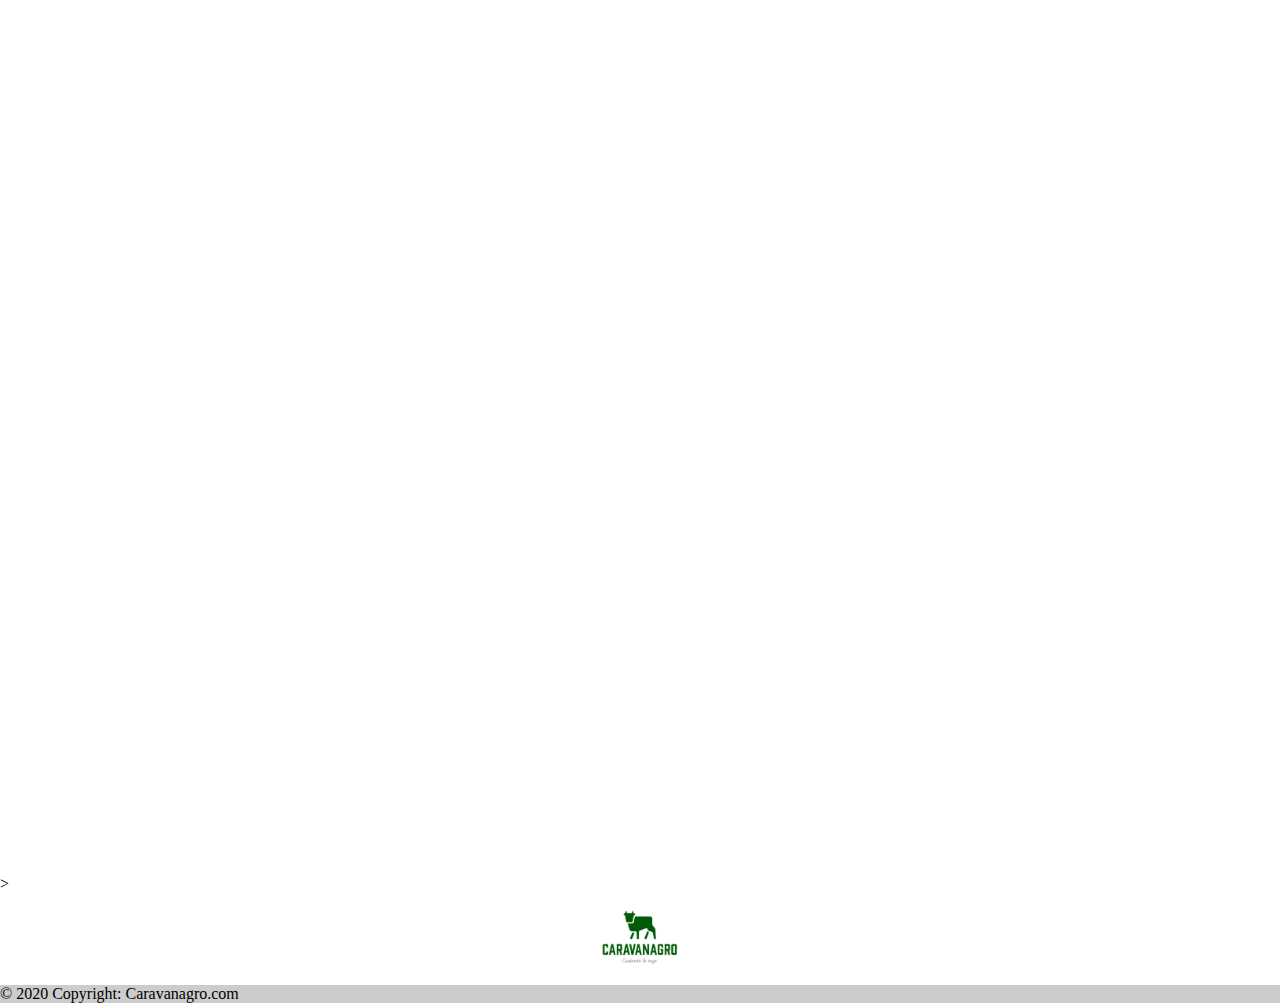
<file: pages/sobreNosotros.html>
<!DOCTYPE html>
<html lang="en">
<head>
  <meta charset="UTF-8">
  <meta http-equiv="X-UA-Compatible" content="IE=edge">
  <meta name="viewport" content="width=device-width, initial-scale=1.0">
  <meta name="description" content="Quienes Somos ">
  <meta name="keywords" content="Caravanas , Caravanas Electronicas, Campo , Ganaderia , Vacas , Toro , Caravana Lite , Caravana S , Caravana Pro , Caravanagro  ">
  <title>CARAVANARGO/Nosotros</title>
  <!-- CSS only -->
  <link href="https://cdn.jsdelivr.net/npm/bootstrap@5.2.3/dist/css/bootstrap.min.css" rel="stylesheet" integrity="sha384-rbsA2VBKQhggwzxH7pPCaAqO46MgnOM80zW1RWuH61DGLwZJEdK2Kadq2F9CUG65" crossorigin="anonymous">
  <link rel="stylesheet" href="https://cdnjs.cloudflare.com/ajax/libs/font-awesome/6.2.1/css/all.min.css" integrity="sha512-MV7K8+y+gLIBoVD59lQIYicR65iaqukzvf/nwasF0nqhPay5w/9lJmVM2hMDcnK1OnMGCdVK+iQrJ7lzPJQd1w==" crossorigin="anonymous" referrerpolicy="no-referrer" />
  <link rel="stylesheet" href="https://unpkg.com/aos@next/dist/aos.css" />
  <link rel="stylesheet" href="../assets/css/style.css "
  
</head>
<body>
  <nav class="navbar navbar-expand-lg bg-light">
    <div class="container-fluid">
      <a class="navbar-brand " href="#"> 
        <img class="logo" src="../assets/images/Logo.png" alt="logo">
      </a>
      <button class="navbar-toggler" type="button" data-bs-toggle="collapse" data-bs-target="#navbarNav" aria-controls="navbarNav" aria-expanded="false" aria-label="Toggle navigation">
        <span class="navbar-toggler-icon"></span>
      </button>
      <div class="collapse navbar-collapse justify-content-center" id="navbarNav">
        <ul class="navbar-nav">
          <li class="nav-item">
            <a class="nav-link p-3" href="../index.html">Inicio</a>
          </li>

          <li class="nav-item">
            <a class="nav-link p-3"  href="./nuestrasCaravanas.html">Nuestras Caravanas</a>
            
          </li>
          <li class="nav-item">
            <a class="nav-link p-3" href="./comprarCaravanas.html">Comprar Caravanas</a>
          </li>
          
          <li class="nav-item ">
            <a class="nav-link p-3" href="./contactos.html" >Contactos</a>
          </li>
        </ul>
      </div>
    </div>
  </nav>
  
  <header class="headerNosotros">
    <div >
   
      <iframe class=".video" width="80%" height="350" src="https://www.youtube.com/embed/PYLxvPyB4rs?rel=0&amp;autoplay=1" title="YouTube video player" frameborder="0" allow="accelerometer; autoplay; clipboard-write; encrypted-media; gyroscope; picture-in-picture" allowfullscreen> </iframe>
      
    </div>


  </header>

  <main class="mainNosotros" >
    <div >
      <h3 data-aos="fade-right" class="tituloH3 p-5  col-12">Sobre Nosotros</h3>
      <br>
      <img data-aos="fade-left" alt="logo caravanagro" class="img-fluid"  src="../assets/images/Logo.png"
      <br>
      <h6 data-aos="fade-right" class="titulo  col-12"> <strong>Que son las Caravanas Electronicas</strong></h6>
      <br>
      <img data-aos="fade-top" class="fotoVaca img-fluid" alt="que son las caravanas electronicas" src="../assets/images/vacascampo2.jpg"
      <br>
      <br>
      <p class="nosP" data-aos="fade-right">
        Las caravanas electrónicas son un producto innovador ya que modifica completamente a la caravana tradicional, porque estos dispositivos automáticos permiten conocer, en tiempo real el comportamiento y obtener información del animal. Información la cual permite regular de manera constante la salud del animal. Llevando día a día las vacunas como también las posibles enfermedades.
       

      </p>
      <h6 data-aos="fade-left" class="titulo  col-12"><strong>Objetivo de  las Caravanas Electronicas</strong></h6>
      <br>
      <img data-aos="fade-down" class="fotoVaca img-fluid" alt="objetivo de las caravanas elctonicas" src="../assets/images/fotovaca3.jpg"
      <br>
      <br>
      <br>
      <p class="nosP" data-aos="fade-right">
        Nuestro principal objetivo es poder facilitar el trabajo de la ganadería, cuidando el bolsillo de nuestros clientes y garantizando un mejor servicio a través del uso de la tecnología.
      </p>
      <h6 data-aos="fade-up"class="titulo  col-12"><strong>Algunas ventajas de las Caravanas Electronicas</strong></h6>
      <br>
      <br>
      <img data-aos="fade-left" class="fotoVaca img-fluid" alt="porque comprar caravanas electronicas" src="../assets/images/fotovaca4.jpg"
      <br>
      <br>
      <br>
       <p class="nosP" data-aos="fade-down">
        En nuestra empresa reemplazamos las caravanas tradicionales por caravanas electrónicas que esta consisten en tener la trazabilidad del animal de manera digital de esta manera logramos hacer más ágil el trabajo y además reducimos el margen de error a la hora de pasar los datos de cada animal. 
      </p>

    </div>
    
      
      

  </main>

  <aside>

  </aside>
 
  <div class="container my-5">

    <footer class="bg-light text-center text-white">
    
    <div class="container p-4 pb-0">
    >
      <section class="mb-4">
     
        <a
          class="btn btn-primary btn-floating m-1"
          style="background-color: #3b5998;"
          href="#!"
          role="button"
          ><i class="fab fa-facebook-f"></i
        ></a>
  
     
       
      

     
        <a
          class="btn btn-primary btn-floating m-1"
          style="background-color: #ac2bac;"
          href="#!"
          role="button"
          ><i class="fab fa-instagram"></i
        ></a>
  
        
        <a
          class="btn btn-primary btn-floating m-1"
          style="background-color: darkolivegreen;"
          href="#!"
          role="button"
          ><i class="fab fa-whatsapp"></i
        ></a>
      
        <div> 
          <img class="logo" src="../assets/images/Logo.png"
   
        </div>
       
      </section>
     
    </div>
   
  

    <div class="text-center p-3" style="background-color: rgba(0, 0, 0, 0.2);">
      © 2020 Copyright:
      <p >  Caravanagro.com</p>


    
    
  </footer>
    
  </div>


 <!-- JavaScript Bundle with Popper -->
<script src="https://cdn.jsdelivr.net/npm/bootstrap@5.2.3/dist/js/bootstrap.bundle.min.js" integrity="sha384-kenU1KFdBIe4zVF0s0G1M5b4hcpxyD9F7jL+jjXkk+Q2h455rYXK/7HAuoJl+0I4" crossorigin="anonymous"></script>
<script src="https://unpkg.com/aos@next/dist/aos.js"></script>
<script>
  AOS.init();
</script>
</body>
</html>
</file>
<file: assets/css/style.css>
*{
    margin: 0;
    padding: 0;
    box-sizing: border-box;

}
/*Iniicio*/

   


.logo{
    width: 100px;
    margin: 10px auto;
    
    left: 10px;
    display: flex;
    flex-wrap: wrap;
}
.navbar {
    background-color:  #FCFCFC ;
    display: flex;
    justify-content:center;
    position: relative;
    flex-wrap: wrap;
  }
.navbar > ul {
    list-style: none;
    display: flex;
     justify-content: end; 
            }  
.navbar > ul >li {
    position: relative; 

}

.navbar > ul > li > a{
    display: block;
    text-decoration: none;
    color:#006A11;
    font-weight: 600;
    font-size: 30px;
    padding: 30px; 
}

.logo{
    width: 100px;
    margin: 10px auto; 
    left: 10px;
    display: flex;
    flex-wrap: wrap;
    }

.navbar > .fa-bars{
    display: none;
}

.navbar   a{
    display: block;
    text-decoration: none;
    color: #006A11;
    font-weight: 600;
    font-size: 30px;
    
    padding: 30px;
}
.headerInicio{
    display: flex;
    justify-content: center;
    align-items: center;
    height: 500px;

}

.headerInicioDiv{
color: #006A11;
}

.headerInicioDiv    {
text-align: center;
font-weight: 00;
font-size: 30px;
}
.headerInicioDiv > h2 {
    text-align: center;
 }
.fotoVaca{
    width: 400px;
    height: 100x;
  
    
    
}
 

   
.mainIndex  {

font-size: 20px;
color: #006A11;
text-align: center;

}




.headerProductos {
align-items: center;
text-align: center;
font-weight: 300;
font-size: 60px;
color: #006A11;

}



.pro {

color: #006A11;
text-align: center;



}

.s {
    color: #006A11;
    text-align: center;
padding-top: 20px;    
}

.lite {
    color: #006A11;
    text-align: center;
padding-top: 20px;    
}

.headerNosotros {
text-align: center;
align-items: center;
}


.mainNosotros {
text-align: center;
align-items: center;
color: #006A11;

 }

.nosP { 
 font-size: 20px;
 
}


p{
display: inline;
}



.tituloH3  {
    font-weight: 600;
    font-size: 40px;
    color: #006A11;
}

.titulo  {
    font-weight: 600;
    font-size: 30px;
    color: #006A11;
}

.headerContactos {
color: #006A11;
text-align: center;
font-weight: 100;
font-size: 35px;
}

.information {
width: 30px;
color: #006A11;
}

.phone {
    width: 30px;
    color: #006A11; 
}

.mail {
    width: 30px;
    color: #006A11;
}

.mapa {
    width: 400px;
}

.pagar {
text-align: center;
font-weight: 600;
font-size: 60px;
color: #006A11;
}


.botonComprar{

width: 80px;

}

.pago   {
font-weight: 300;
font-size: 30px;
}


main > div > p {
font-weight: 300;
font-size: 18px;
}

@media(max-width:576px){
   


    
    

    .navbar {
    justify-content: right;
     
    }

    .navbar > ul {
    position: fixed;
    text-align: right;
    flex-direction: column;
    background-color: #FCFCFC;
    width: 250px;
    height: 100vh;
    justify-content: start;
    padding-top:  60px; 
    align-items:center;
    right: -300px ;
    transition: 0.2s;
    
    }

    .navbars > .fa-bars:hover + ul {
        right:0;
    }

    
    .navbar > ul:hover {
       right: 0;
    } 
    
      

    .headerInicioDiv > h1  {
        text-align: center;
        font-weight: 00;
        font-size: 30px;
       
        }
        
        .headerInicioDiv > h2 {
            text-align: center;
            font-size: 20px;
        }
        .fotoVaca{
            width: 400px;
            height: 300px;
        }
           
        .mainIndex {
        text-align: center;
        font-size: 20px;
        color: #006A11;
          }
        
        
           }
</file>
